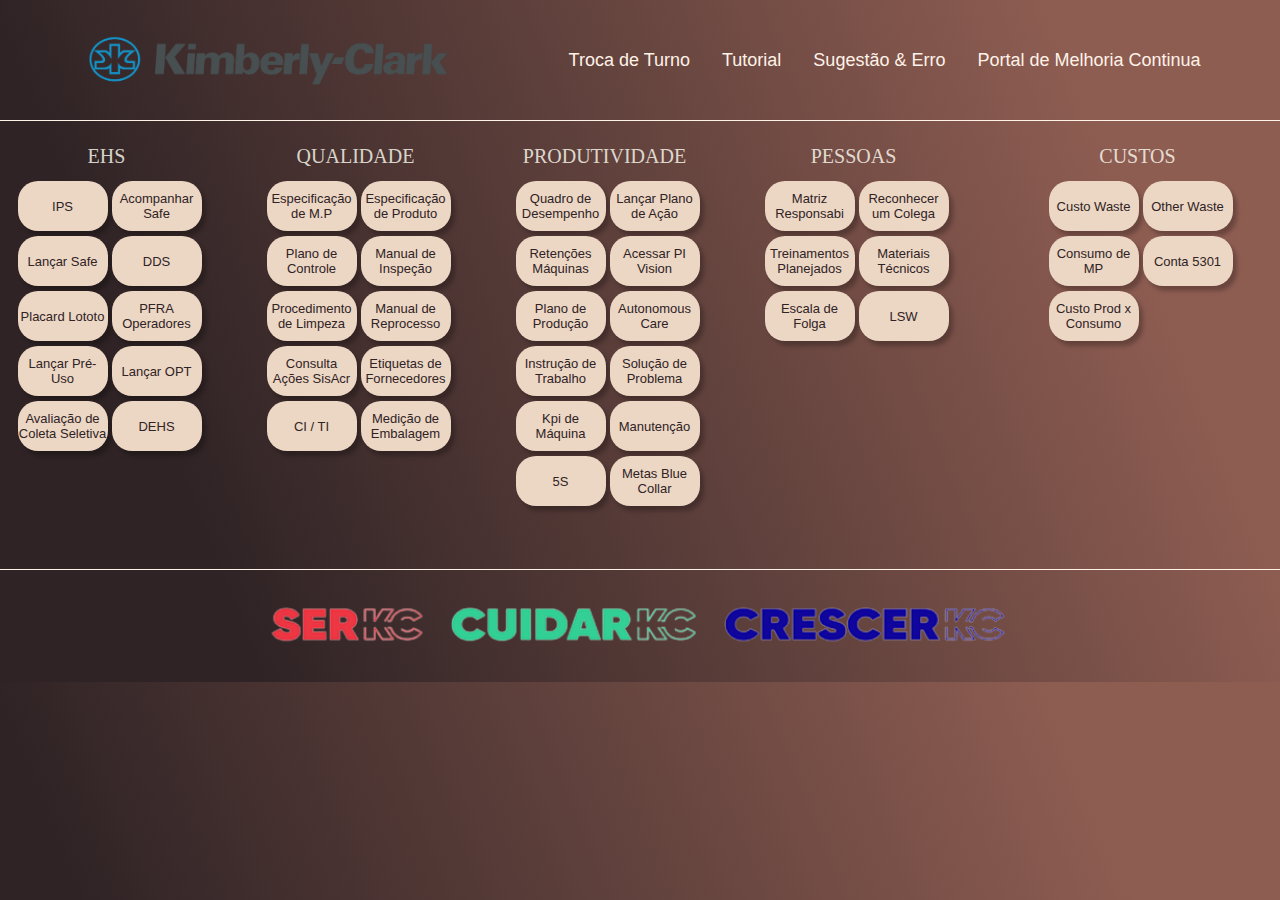
<file: index.html>
<!DOCTYPE html>
<html lang="pt-BR">

<head>
    <meta charset="UTF-8">
    <meta http-equiv="X-UA-Compatible" content="IE=edge">
    <meta name="viewport" content="width=device-width, initial-scale=1.0">
    <meta name="Description" content="Um novo conceito de QI">
    <title>Quadro Interativo</title>
    <link rel="stylesheet" type="text/css" href="style.css">
</head>

<body>
    <header class="Cabeçalho">
        <img Class="Cabeçalho-Imagem" src="safety (2).png">

        <nav Class="Cabeçalho-Menu">
            <a class="Cabeçalho-Menu-Item" href="https://kimberlyclark.sharepoint.com/:x:/r/Sites/H945/Suzano/Quadro%20Interativo/COFORM/Troca%20de%20Turno%20CM.xlsx?d=w91cb1057f06a4125a74652de1903bf5a&csf=1&web=1&e=zqFtIM" target="_blank">Troca de Turno</a>
            <a class="Cabeçalho-Menu-Item">Tutorial</a>
            <a class="Cabeçalho-Menu-Item">Sugestão & Erro</a>
            <a class="Cabeçalho-Menu-Item" href="https://kimberlyclark.sharepoint.com/Sites/H945/">Portal de Melhoria Continua</a>
        </nav>
    </header>

    <Main class="Conteudo">
        <section class="Conteudo-principal">

            <div>

                <div>

                </div>
                <!--Trocar o segundo tema da esquerda para a direita-->
                <a class="PRO">EHS</label></a>
                <!--Trocar apenas o link de redirecionamento-->
                <!--O style deve ser mantido, necessario para retirar o sublinhado do texto do Botão-->
                <a href="https://kimberlyclark.sharepoint.com/:x:/r/Sites/H945/_layouts/15/Doc.aspx?sourcedoc=%7BE01E208F-07EB-4372-B22F-2C62BEB76984%7D&file=%C3%8DNDICE_PREVENTIVO_DE_SEGURAN%C3%87A_GERAL.xlsx&action=default&mobileredirect=true"> <button
                        class="Conteudo-principal-escrito-botao" style="text-decoration:none" target="_blank">IPS
                        </button></a>
                <a href="" ><button class="Conteudo-principal-escrito-botao" style="text-decoration:none" target="_blank">Acompanhar Safe
                        </button></a>
                <a href="https://proact.kcc.com/Login.aspx?acc=kcc&auth=unpw"> <button
                        class="Conteudo-principal-escrito-botao" style="text-decoration:none"
                        target="_blank">Lançar Safe</button></a>
                <a href="https://kimberlyclark.sharepoint.com/Sites/H945/Suzano/Forms/AllItems.aspx?viewid=c20eff85%2Daf0a%2D4b76%2Dab1f%2D5816f085532c&id=%2FSites%2FH945%2FSuzano%2FSEGURAN%C3%87A%2FDialogo%20de%20Seguran%C3%A7a"> <button
                        class="Conteudo-principal-escrito-botao" style="text-decoration:none" target="_blank">DDS
                        </button></a>
                <a href="https://kimberlyclark.sharepoint.com/:b:/r/Sites/H945/Suzano/Quadro%20Interativo/BCM/FB-16/FB-16.pdf?csf=1&web=1&e=u9FLTW"> <button
                        class="Conteudo-principal-escrito-botao" style="text-decoration:none" target="_blank">Placard Lototo
                        </button></a>
                <a href="https://brsza022/PIVision/#/Displays/721/PFRA-BCM"> <button
                        class="Conteudo-principal-escrito-botao" style="text-decoration:none"
                        target="_blank">PFRA Operadores</button></a>
                <a href="https://kimberlyclark.sharepoint.com/sites/G394/SitePages/Inspe%C3%A7%C3%B5es-de-Pr%C3%A9-uso.aspx"> <button
                        class="Conteudo-principal-escrito-botao" style="text-decoration:none" target="_blank">Lançar Pré-Uso
                        </button></a>
                <a href="https://kimberlyclark.sharepoint.com/Sites/g956/optseguranca"> <button
                        class="Conteudo-principal-escrito-botao" style="text-decoration:none" target="_blank">Lançar OPT
                        </button></a>
                <a href="https://kimberlyclark.sharepoint.com/:x:/r/Sites/H945/_layouts/15/Doc.aspx?sourcedoc=%7B6E875482-7176-4BC4-A2EE-8D2D2F643BBE%7D&file=Avalia%C3%A7%C3%A3o%20de%20coleta%20seletiva.xlsx&action=default&mobileredirect=true"> <button
                        class="Conteudo-principal-escrito-botao" style="text-decoration:none" target="_blank">Avaliação de Coleta Seletiva
                        </button></a>
                <a href="https://kimberlyclark.sharepoint.com/Sites/H945/Suzano/Forms/AllItems.aspx?id=%2FSites%2FH945%2FSuzano%2FSEGURAN%C3%87A%2FDialogo%20de%20Seguran%C3%A7a%20e%20Meio%20Ambiente&viewid=c20eff85%2Daf0a%2D4b76%2Dab1f%2D5816f085532c&ovuser=fee2180b%2D69b6%2D4afe%2D9f14%2Dccd70bd4c737%2Cpaulo%2Ejunior3%40kcc%2Ecom&OR=Teams%2DHL&CT=1743445613509&clickparams=eyJBcHBOYW1lIjoiVGVhbXMtRGVza3RvcCIsIkFwcFZlcnNpb24iOiI0OS8yNTAzMDIwMTAxMCIsIkhhc0ZlZGVyYXRlZFVzZXIiOmZhbHNlfQ%3D%3D"> <button
                        class="Conteudo-principal-escrito-botao" style="text-decoration:none" target="_blank">DEHS
                        </button></a>
            </div>

            <div>

                <div>
                </div>
                <!--Trocar o terceiro tema da esquerda para a direita-->
                <a class="PRO">QUALIDADE</label></a>
                <!--Trocar apenas o link de redirecionamento-->
                <!--O style deve ser mantido, necessario para retirar o sublinhado do texto do botão-->
                <a href=""> <button
                        class="Conteudo-principal-escrito-botao" style="text-decoration:none" target="_blank">Especificação de M.P
                        </button></a>
                <a href="https://brsza022/PIVision/#/Displays/712/Especificacao_Produto_BCM"> <button
                        class="Conteudo-principal-escrito-botao" style="text-decoration:none" target="_blank">Especificação de Produto
                        </button></a>
                <a href="https://brsza022/PIVision/#/Displays/711/Plano_de_Controle_BCM"> <button
                        class="Conteudo-principal-escrito-botao" style="text-decoration:none" target="_blank">Plano de Controle
                        </button></a>
                <a href="https://www.etq.kcc.com:443/RelianceProd/reliance?ETQ$CMD=CMD_OPEN_LATEST_REVISION_DOC&ETQ$APPLICATION_NAME=DOCWORK&ETQ$FORM_NAME=DOCWORK_DOCUMENT&ETQ$KEY_NAME=DOCWORK_ID&ETQ$KEY_VALUE=836437&ETQ$ORIGINAL_DOC_ID=347403"> <button
                        class="Conteudo-principal-escrito-botao" style="text-decoration:none" target="_blank">Manual de Inspeção
                        </button></a>
                <a href="http://www.etq.kcc.com:80/RelianceProd/reliance?ETQ$CMD=CMD_OPEN_LATEST_REVISION_DOC&ETQ$APPLICATION_NAME=DOCWORK&ETQ$FORM_NAME=DOCWORK_DOCUMENT&ETQ$KEY_NAME=DOCWORK_ID&ETQ$KEY_VALUE=752276&ETQ$ORIGINAL_DOC_ID=228451"> <button
                        class="Conteudo-principal-escrito-botao" style="text-decoration:none" target="_blank">Procedimento de Limpeza
                        </button></a>
                <a href="http://www.etq.kcc.com:80/RelianceProd/reliance?ETQ$CMD=CMD_OPEN_LATEST_REVISION_DOC&ETQ$APPLICATION_NAME=DOCWORK&ETQ$FORM_NAME=DOCWORK_DOCUMENT&ETQ$KEY_NAME=DOCWORK_ID&ETQ$KEY_VALUE=592489&ETQ$ORIGINAL_DOC_ID=89873"> <button
                        class="Conteudo-principal-escrito-botao" style="text-decoration:none" target="_blank">Manual de Reprocesso
                        </button></a>
                <a href="https://app.powerbi.com/groups/cfca818e-1113-48e2-bbd6-c682dd473fb8/reports/b1af17c7-3bb4-41e4-a36e-29b8cb94ce5f?ctid=fee2180b-69b6-4afe-9f14-ccd70bd4c737&pbi_source=linkShare"> <button
                        class="Conteudo-principal-escrito-botao" style="text-decoration:none" target="_blank">Consulta Ações SisAcr
                        </button></a>
                <a href="http://www.etq.kcc.com/RelianceProd/reliance?ETQ$CMD=CMD_OPEN_DOC&ETQ$APPLICATION_NAME=DOCWORK&ETQ$FORM_NAME=DOCWORK_DOCUMENT&ETQ$KEY_NAME=DOCWORK_ID&ETQ$KEY_VALUE=762848&ETQ$SCREEN_WIDTH=1536"> <button
                        class="Conteudo-principal-escrito-botao" style="text-decoration:none" target="_blank">Etiquetas de Fornecedores
                        </button></a>
                <a href="https://app.powerbi.com/groups/0055bf64-55e1-4c63-bc40-d734c7adcbbf/reports/c88550a3-4103-4833-9e7e-376ef5d1868f/ReportSection7c344e23d1210edc0156?experience=power-bi"> <button
                                class="Conteudo-principal-escrito-botao" style="text-decoration:none" target="_blank">CI / TI
                                </button></a>
                 <a href="https://kimberlyclark.sharepoint.com/:x:/r/Sites/H945/_layouts/15/Doc.aspx?sourcedoc=%7B8EDE105C-5F37-44D1-AC7F-E9F2438B6C09%7D&file=Medi%C3%A7%C3%A3o%20de%20Embalagem.xlsx&action=default&mobileredirect=true"> <button
                                class="Conteudo-principal-escrito-botao" style="text-decoration:none" target="_blank">Medição de Embalagem 
                                </button></a>
                
                
                
            </div>
            <div>
                <div>

                </div>
                <!--Trocar o quarto tema da esquerda para a direita-->
                <a class="PRO">PRODUTIVIDADE</label></a>
                <!--Trocar apenas o link de redirecionamento-->
                <!--O style deve ser mantido, necessario para retirar o sublinhado do texto do botão-->
                <a href=""> <button
                        class="Conteudo-principal-escrito-botao" style="text-decoration:none" target="_blank">Quadro de Desempenho
                        </button></a>
                <a href="https://kimberlyclark.sharepoint.com/Sites/H945/Lists/Reunio%20Diria%20%20BCM/AllItems.aspx?useFiltersInViewXml=1&FilterField1=STATUS&FilterValue1=ANDAMENTO&FilterType1=Choice&FilterOp1=In&viewid=d8a9d722%2D2cf0%2D40ee%2D8cba%2D96622d53a9ba&FilterField2=MAQUINA&FilterValue2=FB%2D16&FilterType2=Choice&FilterOp2=In"> <button
                        class="Conteudo-principal-escrito-botao" style="text-decoration:none" target="_blank">Lançar Plano de Ação
                        </button></a>
                <a href="https://app.powerbi.com/groups/0055bf64-55e1-4c63-bc40-d734c7adcbbf/reports/1bfe30fd-e450-4a0d-a699-4149492f97a3?ctid=fee2180b-69b6-4afe-9f14-ccd70bd4c737&pbi_source=linkShare&bookmarkGuid=57806f42-26b6-4c58-b7a7-83dbe77c6971"> <button
                        class="Conteudo-principal-escrito-botao" style="text-decoration:none" target="_blank">Retenções Máquinas</button></a>
                <a href="https://brsza022/PIVision/#/Displays/307/FB16---Overview?starttime=*-8h&endtime=*"> <button
                        class="Conteudo-principal-escrito-botao" style="text-decoration:none" target="_blank">Acessar PI Vision
                        </button></a>
                <a href="https://kimberlyclark.sharepoint.com/sites/C83/Planos%20de%20Produo/Forms/AllItems.aspx?InitialTabId=Ribbon%2ERead&VisibilityContext=WSSTabPersistence"> <button
                        class="Conteudo-principal-escrito-botao" style="text-decoration:none" target="_blank">Plano de Produção
                        </button></a>
                <a href="https://brsza022/PIVision/#/Displays/633/AUTONOMOS-CARE-CART%25C3%2595ES"> <button
                        class="Conteudo-principal-escrito-botao" style="text-decoration:none" target="_blank">Autonomous Care
                        </button></a>
                <a href=""> <button
                        class="Conteudo-principal-escrito-botao" style="text-decoration:none" target="_blank">Instrução de Trabalho
                        </button></a>
                <a href="https://kimberlyclark.sharepoint.com/:x:/r/Sites/H945/_layouts/15/Doc.aspx?sourcedoc=%7BB8770DBD-619A-497E-BF0A-30270047FA80%7D&file=SOLU%C3%87%C3%83O%20DE%20PROBLEMA%20BCM.xlsx&action=default&mobileredirect=true"> <button
                        class="Conteudo-principal-escrito-botao" style="text-decoration:none" target="_blank">Solução de Problema
                        </button></a>
                <a href="https://kimberlyclark.sharepoint.com/:x:/r/Sites/H945/_layouts/15/Doc.aspx?sourcedoc=%7B90344E91-F85B-478E-AD5F-D7A99B7B71C7%7D&file=KPI%27s.xlsx&action=default&mobileredirect=true"> <button
                        class="Conteudo-principal-escrito-botao" style="text-decoration:none" target="_blank">Kpi de Máquina
                        </button></a>                

                <a href="https://l24427.github.io/MelhoriaContinua_Manutencao/"> <button
                        class="Conteudo-principal-escrito-botao" style="text-decoration:none" target="_blank">Manutenção
                                </button></a>

                <a href="https://brsza022/PIVision/#/Displays/1385/5S" target="_blank"> <button
                                class="Conteudo-principal-escrito-botao" style="text-decoration:none" target="_blank">5S
                                        </button></a>
                <a href="https://kimberlyclark.sharepoint.com/:x:/r/Sites/H945/_layouts/15/Doc.aspx?sourcedoc=%7B51F6206F-0621-41F4-90F3-191844532AA2%7D&file=METAS%20BLUE%20COLLAR%202025%20-%20BCM.xlsx&action=default&mobileredirect=true"> <button
                                class="Conteudo-principal-escrito-botao" style="text-decoration:none" target="_blank">Metas Blue Collar
                                        </button></a>

            </div>

            <div>

                <div>
                </div>
                <!--Trocar o quinto tema da esquerda para a direita-->
                <a class=" PRO">PESSOAS</label></a>
                <!--Trocar apenas o link de redirecionamento-->
                <!--O style deve ser mantido, necessario para retirar o sublinhado do texto do botão-->
                <a href="http://www.etq.kcc.com:80/RelianceProd/reliance?ETQ$CMD=CMD_OPEN_LATEST_REVISION_DOC&ETQ$APPLICATION_NAME=DOCWORK&ETQ$FORM_NAME=DOCWORK_DOCUMENT&ETQ$KEY_NAME=DOCWORK_ID&ETQ$KEY_VALUE=660909&ETQ$ORIGINAL_DOC_ID=660149"> <button
                        class="Conteudo-principal-escrito-botao" style="text-decoration:none" target="_blank">Matriz Responsabi
                        </button></a>
                <a href="https://kimberlyclark.sharepoint.com/Sites/H945/Lists/Suzano%20%20Estrelas%20do%20Ms/AllItems.aspx"> <button
                        class="Conteudo-principal-escrito-botao" style="text-decoration:none" target="_blank">Reconhecer um Colega
                        </button></a>
                <a href="https://app.powerbi.com/groups/4a60522e-df17-40c3-afca-f699785afb5d/reports/fe555b92-4421-4a0d-9428-de4530812f7f/ReportSectionb11196832b5090b2e659"> <button
                        class="Conteudo-principal-escrito-botao" style="text-decoration:none" target="_blank">Treinamentos Planejados
                        </button></a>
                <a href="https://kimberlyclark.sharepoint.com/Sites/H945/Suzano/Forms/AllItems.aspx?OR=Teams%2DHL&CT=1682000822834&clickparams=eyJBcHBOYW1lIjoiVGVhbXMtRGVza3RvcCIsIkFwcFZlcnNpb24iOiIyNy8yMzAzMDUwMTExMCIsIkhhc0ZlZGVyYXRlZFVzZXIiOmZhbHNlfQ%3D%3D&id=%2FSites%2FH945%2FSuzano%2FQuadro%20Interativo%2FBCM%2FMateriais%20de%20Treinamento&viewid=c20eff85%2Daf0a%2D4b76%2Dab1f%2D5816f085532c"> <button
                        class="Conteudo-principal-escrito-botao" style="text-decoration:none" target="_blank">Materiais Técnicos
                        </button></a>        
                <a href="https://kimberlyclark.sharepoint.com/:x:/r/Sites/H945/Suzano/Quadro%20Interativo/ESCALA%202020-2028.xlsx?d=w069550dec2634102a6224d59a8b1bf23&csf=1&web=1&e=RJfGbC"> <button
                        class="Conteudo-principal-escrito-botao" style="text-decoration:none" target="_blank">Escala de Folga
                        </button></a>
                <a href="https://apps.powerapps.com/play/e/default-fee2180b-69b6-4afe-9f14-ccd70bd4c737/a/5498a537-9523-4485-8c12-e4b41fe9e227?tenantId=fee2180b-69b6-4afe-9f14-ccd70bd4c737&source=portal#" target="_blank"> <button
                                class="Conteudo-principal-escrito-botao" style="text-decoration:none" target="_blank">LSW

            </div>
            <div>

                <div>
                </div>
                <!--Trocar o quinto tema da esquerda para a direita-->
                <a class=" PRO">CUSTOS</label></a>
                <!--Trocar apenas o link de redirecionamento-->
                <!--O style deve ser mantido, necessario para retirar o sublinhado do texto do botão-->
                <a href=""> <button
                        class="Conteudo-principal-escrito-botao" href="" style="text-decoration:none"
                        target="_blank">Custo Waste</button></a>
                <a href=""> <button
                        class="Conteudo-principal-escrito-botao" href="" style="text-decoration:none"
                        target="_blank">Other Waste</button></a>
                <a href=""> <button
                        class="Conteudo-principal-escrito-botao" href="" style="text-decoration:none"
                        target="_blank">Consumo de MP</button></a>
                <a href=""> <button
                        class="Conteudo-principal-escrito-botao" href="" style="text-decoration:none"
                        target="_blank">Conta 5301</button></a>
                <a href=""> <button
                        class="Conteudo-principal-escrito-botao" href="" style="text-decoration:none"
                        target="_blank">Custo Prod x Consumo</button></a>


            </div>

        </section>

        <Section class="Conteudo-secundario">
        </Section>
    </Main>

    <footer class="rodape">
        <img class="rodape-imagem" src="mobilia.png">
    </footer>

</body>

</html>
</file>
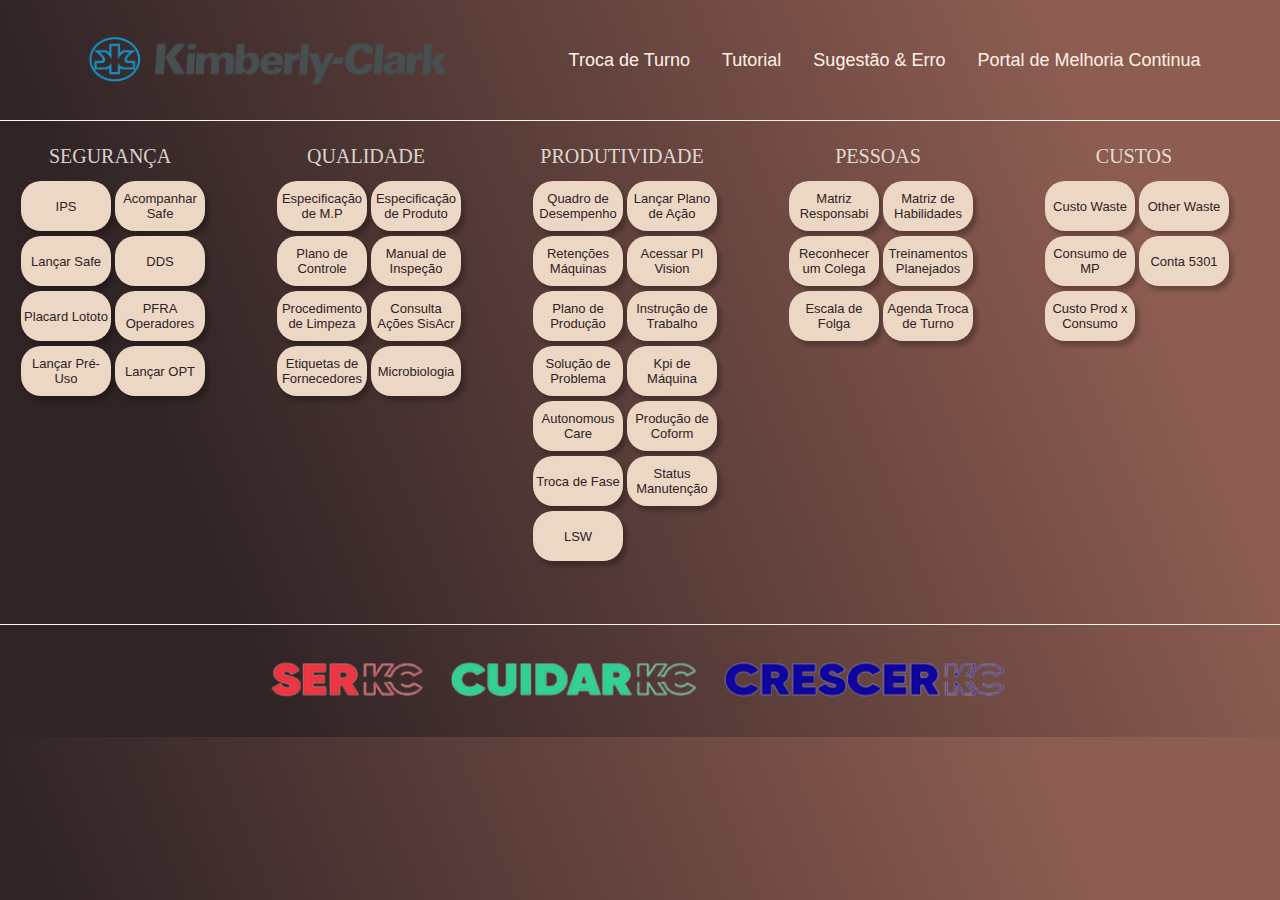
<file: index V.9.html>
<!DOCTYPE html>
<html lang="pt-BR">

<head>
    <meta charset="UTF-8">
    <meta http-equiv="X-UA-Compatible" content="IE=edge">
    <meta name="viewport" content="width=device-width, initial-scale=1.0">
    <meta name="Description" content="Um novo conceito de QI">
    <title>Quadro Interativo CM</title>
    <link rel="stylesheet" type="text/css" href="style.css">
</head>

<body>
    <header class="Cabeçalho">
        <img Class="Cabeçalho-Imagem" src="safety (2).png">

        <nav Class="Cabeçalho-Menu">
            <a class="Cabeçalho-Menu-Item" href="https://kimberlyclark.sharepoint.com/:x:/r/Sites/H945/_layouts/15/Doc.aspx?sourcedoc=%7B91CB1057-F06A-4125-A746-52DE1903BF5A%7D&file=Troca%20de%20Turno%20CM.xlsx&action=default&mobileredirect=true" target="_blank">Troca de Turno</a>
            <a class="Cabeçalho-Menu-Item">Tutorial</a>
            <a class="Cabeçalho-Menu-Item">Sugestão & Erro</a>
            <a class="Cabeçalho-Menu-Item" href="https://kimberlyclark.sharepoint.com/sites/H945" target="_blank">Portal de Melhoria Continua</a>
        </nav>
    </header>

    <Main class="Conteudo">
        <section class="Conteudo-principal">

            <div>

                <div>

                </div>
                <!--Trocar o segundo tema da esquerda para a direita-->
                <a class="PRO">SEGURANÇA</label></a>
                <!--Trocar apenas o link de redirecionamento-->
                <!--O style deve ser mantido, necessario para retirar o sublinhado do texto do Botão-->
                <a href="https://kimberlyclark.sharepoint.com/Sites/H945/Suzano/Forms/AllItems.aspx?id=%2FSites%2FH945%2FSuzano%2FSEGURAN%C3%87A%2FIPS%2FCOFORM&viewid=c20eff85%2Daf0a%2D4b76%2Dab1f%2D5816f085532c" target="_blank"> <button
                        class="Conteudo-principal-escrito-botao" style="text-decoration:none" target="_blank">IPS
                        </button></a>
                <a href="https://proact.kcc.com/FollowUp/Default.aspx?page=1" target="_blank"> <button disabled class="Conteudo-principal-escrito-botao" style="text-decoration:none"
                        target="_blank">Acompanhar Safe</button></a>
                <a href="https://proact.kcc.com/Login.aspx?acc=kcc&auth=sso" target="_blank"> <button
                        class="Conteudo-principal-escrito-botao" style="text-decoration:none"
                        target="_blank">Lançar Safe</button></a>
                <a href="https://kimberlyclark.sharepoint.com/Sites/H945/Suzano/Forms/AllItems.aspx?viewid=c20eff85%2Daf0a%2D4b76%2Dab1f%2D5816f085532c&id=%2FSites%2FH945%2FSuzano%2FSEGURAN%C3%87A%2FDialogo%20de%20Seguran%C3%A7a" target="_blank"> <button
                        class="Conteudo-principal-escrito-botao" style="text-decoration:none" target="_blank">DDS
                        </button></a>
                <a href="" target="_blank"> <button disabled
                        class="Conteudo-principal-escrito-botao" style="text-decoration:none" target="_blank">Placard Lototo
                        </button></a>
                <a href="https://brsza022/PIVision/#/Displays/904/PFRA-COFORM" target="_blank"> <button
                        class="Conteudo-principal-escrito-botao" style="text-decoration:none"
                        target="_blank">PFRA Operadores</button></a>
                <a href="https://kimberlyclark.sharepoint.com/sites/G394/SitePages/Inspe%C3%A7%C3%B5es-de-Pr%C3%A9-uso.aspx" target="_blank"> <button
                        class="Conteudo-principal-escrito-botao" style="text-decoration:none" target="_blank">Lançar Pré-Uso
                        </button></a>
                <a href="https://kimberlyclark.sharepoint.com/Sites/g956/optseguranca" target="_blank"> <button
                        class="Conteudo-principal-escrito-botao" style="text-decoration:none" target="_blank">Lançar OPT
                        </button></a>
            </div>

            <div>

                <div>
                </div>
                <!--Trocar o terceiro tema da esquerda para a direita-->
                <a class="PRO">QUALIDADE</label></a>
                <!--Trocar apenas o link de redirecionamento-->
                <!--O style deve ser mantido, necessario para retirar o sublinhado do texto do botão-->
                <a href="" target="_blank"> <button disabled
                        class="Conteudo-principal-escrito-botao" style="text-decoration:none" target="_blank">Especificação de M.P
                        </button></a>
                <a href="" target="_blank"> <button disabled
                        class="Conteudo-principal-escrito-botao" style="text-decoration:none" target="_blank">Especificação de Produto
                        </button></a>
                <a href="https://brsza022/PIVision/#/Displays/788/Plano_de_Controle_CM01" target="_blank"> <button
                        class="Conteudo-principal-escrito-botao" style="text-decoration:none" target="_blank">Plano de Controle
                        </button></a>
                <a href="http://www.etq.kcc.com/RelianceProd/reliance?ETQ$CMD=CMD_OPEN_DOC&ETQ$APPLICATION_NAME=DOCWORK&ETQ$FORM_NAME=DOCWORK_DOCUMENT&ETQ$KEY_NAME=DOCWORK_ID&ETQ$KEY_VALUE=653350&ETQ$SCREEN_WIDTH=1280" target="_blank"> <button
                        class="Conteudo-principal-escrito-botao" style="text-decoration:none" target="_blank">Manual de Inspeção
                        </button></a>
                <a href="http://www.etq.kcc.com/RelianceProd/reliance?ETQ$CMD=CMD_OPEN_DOC&ETQ$APPLICATION_NAME=DOCWORK&ETQ$FORM_NAME=DOCWORK_DOCUMENT&ETQ$KEY_NAME=DOCWORK_ID&ETQ$KEY_VALUE=846479&ETQ$SCREEN_WIDTH=1280" target="_blank"> <button
                        class="Conteudo-principal-escrito-botao" style="text-decoration:none" target="_blank">Procedimento de Limpeza
                        </button></a>
                <a href="https://app.powerbi.com/groups/cfca818e-1113-48e2-bbd6-c682dd473fb8/reports/a8a14356-b6ea-4dac-b6cd-77ba34277171/ReportSection21f352bc2dba2883e2ea" target="_blank"> <button
                        class="Conteudo-principal-escrito-botao" style="text-decoration:none" target="_blank">Consulta Ações SisAcr
                        </button></a>
                <a href="http://www.etq.kcc.com/RelianceProd/reliance?ETQ$CMD=CMD_OPEN_DOC&ETQ$APPLICATION_NAME=DOCWORK&ETQ$FORM_NAME=DOCWORK_DOCUMENT&ETQ$KEY_NAME=DOCWORK_ID&ETQ$KEY_VALUE=762848&ETQ$SCREEN_WIDTH=1536" target="_blank"> <button
                        class="Conteudo-principal-escrito-botao" style="text-decoration:none" target="_blank">Etiquetas de Fornecedores
                        </button></a>
                <a href="https://kimberlyclark.sharepoint.com/Sites/H945/Suzano/Forms/AllItems.aspx?id=%2FSites%2FH945%2FSuzano%2FQuadro%20Interativo%2FQUALIDADE%2FMicrobiologia&viewid=c20eff85%2Daf0a%2D4b76%2Dab1f%2D5816f085532c&OR=Teams%2DHL&CT=1668706997178&clickparams=eyJBcHBOYW1lIjoiVGVhbXMtRGVza3RvcCIsIkFwcFZlcnNpb24iOiIyNy8yMjEwMjgwNzIwMCIsIkhhc0ZlZGVyYXRlZFVzZXIiOmZhbHNlfQ%3D%3D" target="_blank"> <button
                        class="Conteudo-principal-escrito-botao" style="text-decoration:none" target="_blank">Microbiologia
                        </button></a>
                
            </div>
            <div>
                <div>

                </div>
                <!--Trocar o quarto tema da esquerda para a direita-->
                <a class="PRO">PRODUTIVIDADE</label></a>
                <!--Trocar apenas o link de redirecionamento-->
                <!--O style deve ser mantido, necessario para retirar o sublinhado do texto do botão-->
                <a href="https://kimberlyclark.sharepoint.com/Sites/H945/Lists/Quadro%20de%20Desempenho%20CM/AllItems.aspx?origin=createList&viewid=dff8be5d%2D359e%2D4f74%2Da563%2D6364cba55d2c" target="_blank"> <button
                        class="Conteudo-principal-escrito-botao" style="text-decoration:none" target="_blank">Quadro de Desempenho
                        </button></a>
                <a href="https://kimberlyclark.sharepoint.com/Sites/H945/Lists/Reunio%20Diria%20BCM/AllItems.aspx?origin=createList&viewid=380ace11%2D2f5c%2D4a92%2Db02a%2D98f0f731d08a&OR=Teams%2DHL&CT=1634687236860&useFiltersInViewXml=1&FilterField1=STATUS&FilterValue1=ANDAMENTO&FilterType1=Choice&FilterOp1=In&FilterField2=MAQUINA&FilterValue2=COFORM&FilterType2=Choice&FilterOp2=In" target="_blank"> <button
                        class="Conteudo-principal-escrito-botao" style="text-decoration:none" target="_blank">Lançar Plano de Ação
                        </button></a>
                <a href="https://app.powerbi.com/groups/0055bf64-55e1-4c63-bc40-d734c7adcbbf/reports/1bfe30fd-e450-4a0d-a699-4149492f97a3/ReportSection353447415ae2330c5e0c" target="_blank"> <button
                        class="Conteudo-principal-escrito-botao" style="text-decoration:none" target="_blank">Retenções Máquinas</button></a>
                <a href="https://brsza022/PIVision/#/Displays/44/CM01---Overview" target="_blank"> <button
                        class="Conteudo-principal-escrito-botao" style="text-decoration:none" target="_blank">Acessar PI Vision
                        </button></a>
                <a href="https://kimberlyclark.sharepoint.com/sites/C83/Planos%20de%20Produo/Forms/AllItems.aspx?InitialTabId=Ribbon%2ERead&VisibilityContext=WSSTabPersistence" target="_blank"> <button
                        class="Conteudo-principal-escrito-botao" style="text-decoration:none" target="_blank">Plano de Produção
                        </button></a>
                <a href="" target="_blank"> <button disabled
                        class="Conteudo-principal-escrito-botao" style="text-decoration:none" target="_blank">Instrução de Trabalho
                        </button></a>
                <a href="https://brsza022/PIVision/#/Displays/871/GSP_COFORM" target="_blank"> <button
                        class="Conteudo-principal-escrito-botao" style="text-decoration:none" target="_blank">Solução de Problema
                        </button></a>
                <a href="https://kimberlyclark.sharepoint.com/:x:/r/Sites/H945/_layouts/15/Doc.aspx?sourcedoc=%7B90344E91-F85B-478E-AD5F-D7A99B7B71C7%7D&file=KPI%27s.xlsx&action=default&mobileredirect=true" target="_blank"> <button
                        class="Conteudo-principal-escrito-botao" style="text-decoration:none" target="_blank">Kpi de Máquina
                        </button></a>
                <a href="https://brsza022/PIVision/#/Displays/633/AUTONOMOS-CARE-CART%25C3%2595ES" target="_blank"> <button
                        class="Conteudo-principal-escrito-botao" style="text-decoration:none" target="_blank">Autonomous Care
                        </button></a>
                <a href="https://kimberlyclark.sharepoint.com/:x:/s/i508/EYnVMdlIk6FNqgzsdV6-ZtoBN8K5hTrWQ14KMTvggtSSqw?e=PlEdKZ" target="_blank"> <button
                        class="Conteudo-principal-escrito-botao" style="text-decoration:none" target="_blank">Produção de Coform
                        </button></a>
                <a href="https://kimberlyclark.sharepoint.com/:x:/r/Sites/H945/_layouts/15/Doc.aspx?sourcedoc=%7BFF959A70-0BC3-4C4A-A6F0-2B9808723BB5%7D&file=CM%20-%20INPUT%20dos%20RESULTADOS%20de%20TROCA%20DE%20FASE.xlsx&action=default&mobileredirect=true" target="_blank"> <button
                        class="Conteudo-principal-escrito-botao" style="text-decoration:none" target="_blank">Troca de Fase
                        </button></a>          
                <a href="https://app.powerbi.com/groups/me/reports/0c9ebb68-b2af-4e15-a942-252cd14b524f/ReportSection5b7ef888cadb861f3988" target="_blank"> <button
                        class="Conteudo-principal-escrito-botao" style="text-decoration:none" target="_blank">Status Manutenção
                        </button></a>
                <a href="https://apps.powerapps.com/play/e/default-fee2180b-69b6-4afe-9f14-ccd70bd4c737/a/5498a537-9523-4485-8c12-e4b41fe9e227?tenantId=fee2180b-69b6-4afe-9f14-ccd70bd4c737&source=portal" target="_blank"> <button
                        class="Conteudo-principal-escrito-botao" style="text-decoration:none" target="_blank">LSW
                        </button></a>
                                



            </div>

            <div>

                <div>
                </div>
                <!--Trocar o quinto tema da esquerda para a direita-->
                <a class=" PRO">PESSOAS</label></a>
                <!--Trocar apenas o link de redirecionamento-->
                <!--O style deve ser mantido, necessario para retirar o sublinhado do texto do botão-->
                <a href="http://www.etq.kcc.com:80/RelianceProd/reliance?ETQ$CMD=CMD_OPEN_LATEST_REVISION_DOC&ETQ$APPLICATION_NAME=DOCWORK&ETQ$FORM_NAME=DOCWORK_DOCUMENT&ETQ$KEY_NAME=DOCWORK_ID&ETQ$KEY_VALUE=660909&ETQ$ORIGINAL_DOC_ID=660149" target="_blank"> <button
                        class="Conteudo-principal-escrito-botao" style="text-decoration:none" target="_blank">Matriz Responsabi
                        </button></a>
                <a href="https://kimberlyclark.sharepoint.com/:x:/r/Sites/H945/Suzano/Quadro%20Interativo/COFORM/Matriz%20de%20Habilidades/FORM-25012%20Matriz%20de%20Habilidades%20Brasil%20rev%20-%20Coform.xlsx?d=wecd399692d4743d0a0f2bfa7f32255f9&csf=1&web=1&e=x0r6Cc" target="_blank"> <button
                            class="Conteudo-principal-escrito-botao" style="text-decoration:none" target="_blank">Matriz de Habilidades
                        </button></a>
                <a href="https://kimberlyclark.sharepoint.com/Sites/H945/Lists/Suzano%20%20Estrelas%20do%20Ms/AllItems.aspx" target="_blank"> <button
                        class="Conteudo-principal-escrito-botao" style="text-decoration:none" target="_blank">Reconhecer um Colega
                        </button></a>
                <a href="https://app.powerbi.com/groups/4a60522e-df17-40c3-afca-f699785afb5d/reports/fe555b92-4421-4a0d-9428-de4530812f7f/ReportSectionb11196832b5090b2e659" target="_blank"> <button
                        class="Conteudo-principal-escrito-botao" style="text-decoration:none" target="_blank">Treinamentos Planejados
                        </button></a>
                <a href="https://kimberlyclark.sharepoint.com/:b:/r/Sites/H945/Suzano/Quadro%20Interativo/WIPES/Escala%20de%20folga%202023.pdf?csf=1&web=1&e=eIQ16m" target="_blank"> <button
                        class="Conteudo-principal-escrito-botao" style="text-decoration:none" target="_blank">Escala de Folga
                        </button></a>
                <a href="https://kimberlyclark.sharepoint.com/:x:/r/Sites/H945/_layouts/15/Doc.aspx?sourcedoc=%7B91CB1057-F06A-4125-A746-52DE1903BF5A%7D&file=Troca%20de%20Turno%20CM.xlsx&action=default&mobileredirect=true" target="_blank"> <button
                        class="Conteudo-principal-escrito-botao" style="text-decoration:none" target="_blank">Agenda Troca de Turno
                        </button></a>


            </div>
            <div>

                <div>
                </div>
                <!--Trocar o quinto tema da esquerda para a direita-->
                <a class=" PRO">CUSTOS</label></a>
                <!--Trocar apenas o link de redirecionamento-->
                <!--O style deve ser mantido, necessario para retirar o sublinhado do texto do botão-->
                <a href="" target="_blank"> <button disabled
                        class="Conteudo-principal-escrito-botao" href="" style="text-decoration:none"
                        target="_blank">Custo Waste</button></a>
                <a href="" target="_blank"> <button disabled
                        class="Conteudo-principal-escrito-botao" href="" style="text-decoration:none"
                        target="_blank">Other Waste</button></a>
                <a href="" target="_blank"> <button disabled
                        class="Conteudo-principal-escrito-botao" href="" style="text-decoration:none"
                        target="_blank">Consumo de MP</button></a>
                <a href="" target="_blank"> <button disabled
                        class="Conteudo-principal-escrito-botao" href="" style="text-decoration:none"
                        target="_blank">Conta 5301</button></a>
                <a href="" target="_blank"> <button disabled
                        class="Conteudo-principal-escrito-botao" href="" style="text-decoration:none"
                        target="_blank">Custo Prod x Consumo</button></a>


            </div>

        </section>

        <Section class="Conteudo-secundario">
        </Section>
    </Main>

    <footer class="rodape">
        <img class="rodape-imagem" src="mobilia.png">
    </footer>

</body>

</html>
</file>
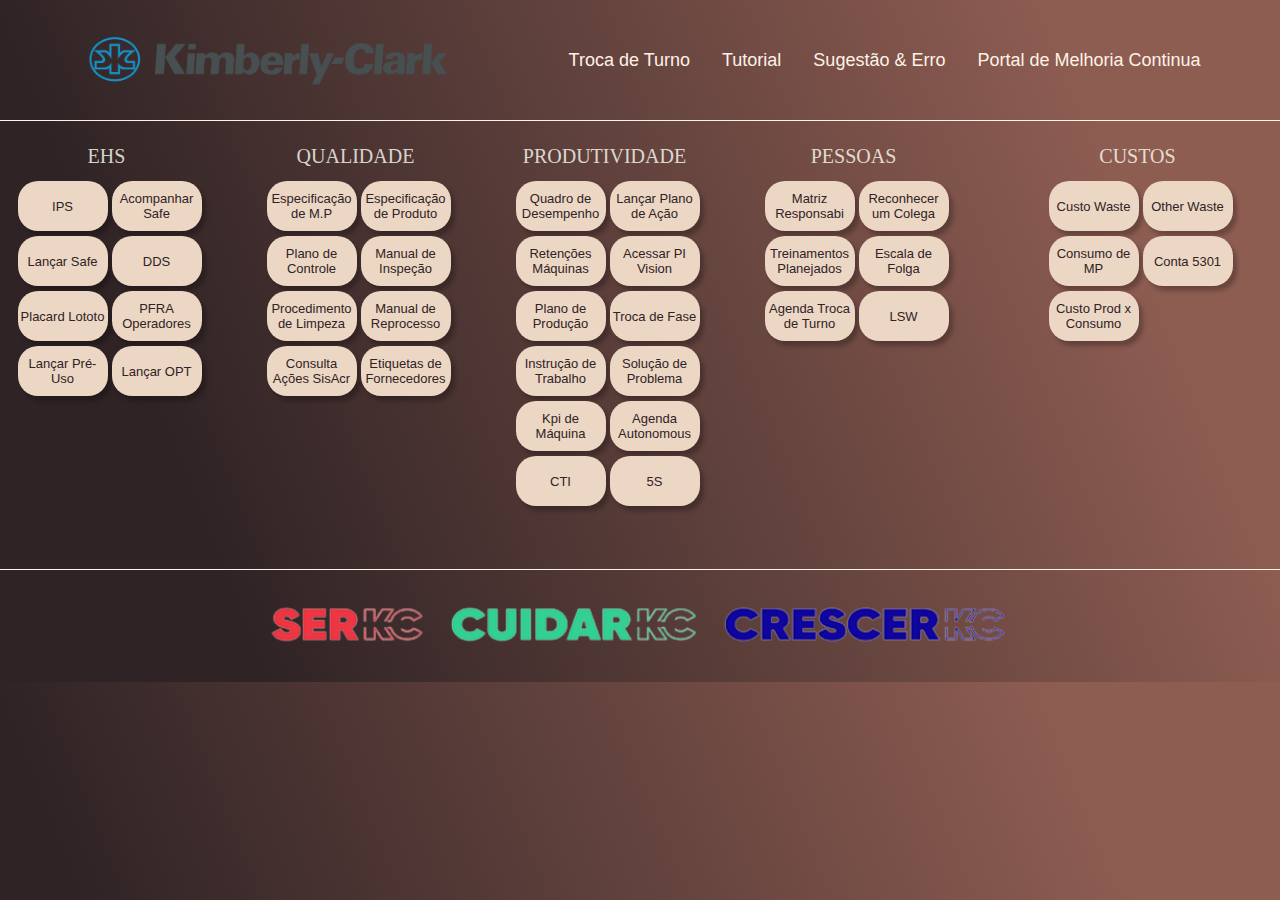
<file: index V1.html>
<!DOCTYPE html>
<html lang="pt-BR">

<head>
    <meta charset="UTF-8">
    <meta http-equiv="X-UA-Compatible" content="IE=edge">
    <meta name="viewport" content="width=device-width, initial-scale=1.0">
    <meta name="Description" content="Um novo conceito de QI">
    <title>Quadro Interativo ENC03</title>
    <link rel="stylesheet" type="text/css" href="style.css">
</head>

<body>
    <header class="Cabeçalho">
        <img Class="Cabeçalho-Imagem" src="safety (2).png">

        <nav Class="Cabeçalho-Menu">
            <a class="Cabeçalho-Menu-Item" href="">Troca de Turno</a>
            <a class="Cabeçalho-Menu-Item">Tutorial</a>
            <a class="Cabeçalho-Menu-Item">Sugestão & Erro</a>
            <a class="Cabeçalho-Menu-Item" href="https://kimberlyclark.sharepoint.com/Sites/H945/">Portal de Melhoria Continua</a>
        </nav>
    </header>

    <Main class="Conteudo">
        <section class="Conteudo-principal">

            <div>

                <div>

                </div>
                <!--Trocar o segundo tema da esquerda para a direita-->
                <a class="PRO">EHS</label></a>
                <!--Trocar apenas o link de redirecionamento-->
                <!--O style deve ser mantido, necessario para retirar o sublinhado do texto do Botão-->
                <a href="https://kimberlyclark.sharepoint.com/Sites/H945/Suzano/Forms/AllItems.aspx?id=%2FSites%2FH945%2FSuzano%2FSEGURAN%C3%87A%2FIPS%2FCOFORM&viewid=c20eff85%2Daf0a%2D4b76%2Dab1f%2D5816f085532c"> <button
                        class="Conteudo-principal-escrito-botao" style="text-decoration:none" target="_blank">IPS
                        </button></a>
                <a href=""> <button class="Conteudo-principal-escrito-botao" style="text-decoration:none"
                        target="_blank">Acompanhar Safe</button></a>
                <a href="http://proact.kcc.com/Login.aspx?acc=kcc&auth=unpw"> <button
                        class="Conteudo-principal-escrito-botao" style="text-decoration:none"
                        target="_blank">Lançar Safe</button></a>
                <a href="https://kimberlyclark.sharepoint.com/Sites/H945/Suzano/Forms/AllItems.aspx?viewid=c20eff85%2Daf0a%2D4b76%2Dab1f%2D5816f085532c&id=%2FSites%2FH945%2FSuzano%2FSEGURAN%C3%87A%2FDialogo%20de%20Seguran%C3%A7a"> <button
                        class="Conteudo-principal-escrito-botao" style="text-decoration:none" target="_blank">DDS
                        </button></a>
                <a href=""> <button
                        class="Conteudo-principal-escrito-botao" style="text-decoration:none" target="_blank">Placard Lototo
                        </button></a>
                <a href=""> <button
                        class="Conteudo-principal-escrito-botao" style="text-decoration:none"
                        target="_blank">PFRA Operadores</button></a>
                <a href="https://kimberlyclark.sharepoint.com/sites/G394/SitePages/Inspe%C3%A7%C3%B5es-de-Pr%C3%A9-uso.aspx"> <button
                        class="Conteudo-principal-escrito-botao" style="text-decoration:none" target="_blank">Lançar Pré-Uso
                        </button></a>
                <a href="https://kimberlyclark.sharepoint.com/Sites/g956/optseguranca"> <button
                        class="Conteudo-principal-escrito-botao" style="text-decoration:none" target="_blank">Lançar OPT
                        </button></a>

            </div>
            

            <div>

                <div>
                </div>
                <!--Trocar o terceiro tema da esquerda para a direita-->
                <a class="PRO">QUALIDADE</label></a>
                <!--Trocar apenas o link de redirecionamento-->
                <!--O style deve ser mantido, necessario para retirar o sublinhado do texto do botão-->
                <a href=""> <button
                        class="Conteudo-principal-escrito-botao" style="text-decoration:none" target="_blank">Especificação de M.P
                        </button></a>
                <a href=""> <button
                        class="Conteudo-principal-escrito-botao" style="text-decoration:none" target="_blank">Especificação de Produto
                        </button></a>
                <a href=""> <button
                        class="Conteudo-principal-escrito-botao" style="text-decoration:none" target="_blank">Plano de Controle
                        </button></a>
                <a href=""> <button
                        class="Conteudo-principal-escrito-botao" style="text-decoration:none" target="_blank">Manual de Inspeção
                        </button></a>
                <a href="http://www.etq.kcc.com/RelianceProd/reliance?ETQ$CMD=CMD_OPEN_DOC&ETQ$APPLICATION_NAME=DOCWORK&ETQ$FORM_NAME=DOCWORK_DOCUMENT&ETQ$KEY_NAME=DOCWORK_ID&ETQ$KEY_VALUE=651955&ACTIVE_TAB=ALL_TABS_TAB&ETQ$OTHER_APPLICATION_NAME=DOCWORK&ETQ$OTHER_FORM_NAME=DOCWORK_DOCUMENT&ETQ$OTHER_KEY_NAME=DOCWORK_ID&ETQ$OTHER_KEY_VALUE=599763&ETQ$SCREEN_WIDTH=1218"> <button
                        class="Conteudo-principal-escrito-botao" style="text-decoration:none" target="_blank">Procedimento de Limpeza
                        </button></a>
                <a href="http://www.etq.kcc.com/RelianceProd/reliance?ETQ$CMD=CMD_OPEN_DOC&ETQ$APPLICATION_NAME=DOCWORK&ETQ$FORM_NAME=DOCWORK_DOCUMENT&ETQ$KEY_NAME=DOCWORK_ID&ETQ$KEY_VALUE=592489&ETQ$SCREEN_WIDTH=1536&ETQ$OTHER_APPLICATION_NAME=DOCWORK&ETQ$OTHER_FORM_NAME=DOCWORK_DOCUMENT&ETQ$OTHER_KEY_NAME=DOCWORK_ID&ETQ$OTHER_KEY_VALUE=562685&ETQ$SCREEN_WIDTH=1218"> <button
                        class="Conteudo-principal-escrito-botao" style="text-decoration:none" target="_blank">Manual de Reprocesso
                        </button></a>
                <a href="https://app.powerbi.com/groups/cfca818e-1113-48e2-bbd6-c682dd473fb8/reports/a8a14356-b6ea-4dac-b6cd-77ba34277171/ReportSection21f352bc2dba2883e2ea"> <button
                        class="Conteudo-principal-escrito-botao" style="text-decoration:none" target="_blank">Consulta Ações SisAcr
                        </button></a>
                <a href="http://www.etq.kcc.com/RelianceProd/reliance?ETQ$CMD=CMD_OPEN_DOC&ETQ$APPLICATION_NAME=DOCWORK&ETQ$FORM_NAME=DOCWORK_DOCUMENT&ETQ$KEY_NAME=DOCWORK_ID&ETQ$KEY_VALUE=762848&ETQ$SCREEN_WIDTH=1536"> <button
                        class="Conteudo-principal-escrito-botao" style="text-decoration:none" target="_blank">Etiquetas de Fornecedores
                        </button></a>
                
            </div>
            <div>
                <div>

                </div>
                <!--Trocar o quarto tema da esquerda para a direita-->
                <a class="PRO">PRODUTIVIDADE</label></a>
                <!--Trocar apenas o link de redirecionamento-->
                <!--O style deve ser mantido, necessario para retirar o sublinhado do texto do botão-->
                <a href="https://kimberlyclark.sharepoint.com/Sites/H945/Lists/Quadro%20de%20Desempenho%20ENC3/AllItems.aspx?origin=createList&viewid=ae2bf68b%2D5773%2D4daf%2Da1ec%2D075e8d4ec19f&OR=Teams%2DHL&CT=1690293018119&clickparams=eyJBcHBOYW1lIjoiVGVhbXMtRGVza3RvcCIsIkFwcFZlcnNpb24iOiIyNy8yMzA2MDQwMTE3NyIsIkhhc0ZlZGVyYXRlZFVzZXIiOmZhbHNlfQ%3D%3D"> <button
                        class="Conteudo-principal-escrito-botao" style="text-decoration:none" target="_blank">Quadro de Desempenho
                        </button></a>
                <a href="https://kimberlyclark.sharepoint.com/Sites/H945/Lists/Reunio%20Diria%20BCM/AllItems.aspx?origin=createList&viewid=380ace11%2D2f5c%2D4a92%2Db02a%2D98f0f731d08a&OR=Teams%2DHL&CT=1634687236860&useFiltersInViewXml=1&FilterField1=STATUS&FilterValue1=ANDAMENTO&FilterType1=Choice&FilterOp1=In&FilterField2=MAQUINA&FilterValue2=COFORM&FilterType2=Choice&FilterOp2=In"> <button
                        class="Conteudo-principal-escrito-botao" style="text-decoration:none" target="_blank">Lançar Plano de Ação
                        </button></a>
                <a href="https://kimberlyclark.sharepoint.com/:x:/r/Sites/H945/_layouts/15/Doc.aspx?sourcedoc=%7B154D2F83-05AE-4BD6-B688-92D4F6E0FBB3%7D&file=Planilha%20de%20Reten%C3%A7%C3%B5es.xlsx&action=default&mobileredirect=true"> <button
                        class="Conteudo-principal-escrito-botao" style="text-decoration:none" target="_blank">Retenções Máquinas</button></a>
                <a href="https://brsza022/PIVision/#/Displays/32/AF19---Overview"> <button
                        class="Conteudo-principal-escrito-botao" style="text-decoration:none" target="_blank">Acessar PI Vision
                        </button></a>
                <a href="https://kimberlyclark.sharepoint.com/sites/C83/Planos%20de%20Produo/Forms/AllItems.aspx?InitialTabId=Ribbon%2ERead&VisibilityContext=WSSTabPersistence"> <button
                        class="Conteudo-principal-escrito-botao" style="text-decoration:none" target="_blank">Plano de Produção
                        </button></a>
                <a href="https://kimberlyclark.sharepoint.com/:x:/r/Sites/H945/_layouts/15/Doc.aspx?sourcedoc=%7B9E3EC87F-868A-4B68-8826-DDEE4BDBD67E%7D&file=AF19%20-%20INPUT%20dos%20RESULTADOS%20de%20TROCA%20DE%20FASE.xlsx&action=default&mobileredirect=true"> <button
                        class="Conteudo-principal-escrito-botao" style="text-decoration:none" target="_blank">Troca de Fase
                        </button></a>
                <a href=""> <button
                        class="Conteudo-principal-escrito-botao" style="text-decoration:none" target="_blank">Instrução de Trabalho
                        </button></a>
                <a href=""> <button
                        class="Conteudo-principal-escrito-botao" style="text-decoration:none" target="_blank">Solução de Problema
                        </button></a>
                <a href="https://kimberlyclark.sharepoint.com/:x:/r/Sites/H945/_layouts/15/Doc.aspx?sourcedoc=%7B90344E91-F85B-478E-AD5F-D7A99B7B71C7%7D&file=KPI%27s.xlsx&action=default&mobileredirect=true"> <button
                        class="Conteudo-principal-escrito-botao" style="text-decoration:none" target="_blank">Kpi de Máquina
                        </button></a>
                <a href="https://brsza022/PIVision/#/Displays/633/AUTONOMOS-CARE-CART%25C3%2595ES"> <button
                        class="Conteudo-principal-escrito-botao" style="text-decoration:none" target="_blank">Agenda Autonomous
                        </button></a>
                <a href="https://kimberlyclark.sharepoint.com/:x:/r/Sites/H945/_layouts/15/Doc.aspx?sourcedoc=%7B8366E5F2-5D4C-45DA-A18D-1E62FDF9FF76%7D&file=CTI%20-%20Encartuchadeiras%201.xlsx&action=default&mobileredirect=true"> <button
                        class="Conteudo-principal-escrito-botao" style="text-decoration:none" target="_blank">CTI
                        </button></a>                
                        <a href="https://brsza022/PIVision/#/Displays/1385/5S" target="_blank"> <button
                                class="Conteudo-principal-escrito-botao" style="text-decoration:none" target="_blank">5S
                                        </button></a>



            </div>

            <div>

                <div>
                </div>
                <!--Trocar o quinto tema da esquerda para a direita-->
                <a class=" PRO">PESSOAS</label></a>
                <!--Trocar apenas o link de redirecionamento-->
                <!--O style deve ser mantido, necessario para retirar o sublinhado do texto do botão-->
                <a href="http://www.etq.kcc.com:80/RelianceProd/reliance?ETQ$CMD=CMD_OPEN_LATEST_REVISION_DOC&ETQ$APPLICATION_NAME=DOCWORK&ETQ$FORM_NAME=DOCWORK_DOCUMENT&ETQ$KEY_NAME=DOCWORK_ID&ETQ$KEY_VALUE=660909&ETQ$ORIGINAL_DOC_ID=660149"> <button
                        class="Conteudo-principal-escrito-botao" style="text-decoration:none" target="_blank">Matriz Responsabi
                        </button></a>
                <a href="https://kimberlyclark.sharepoint.com/Sites/H945/Lists/Suzano%20%20Estrelas%20do%20Ms/AllItems.aspx"> <button
                        class="Conteudo-principal-escrito-botao" style="text-decoration:none" target="_blank">Reconhecer um Colega
                        </button></a>
                <a href="https://app.powerbi.com/groups/4a60522e-df17-40c3-afca-f699785afb5d/reports/fe555b92-4421-4a0d-9428-de4530812f7f/ReportSectionb11196832b5090b2e659"> <button
                        class="Conteudo-principal-escrito-botao" style="text-decoration:none" target="_blank">Treinamentos Planejados
                        </button></a>
                <a href="https://kimberlyclark.sharepoint.com/:x:/r/Sites/H945/_layouts/15/Doc.aspx?sourcedoc=%7B55B4F8FC-2491-4901-8B73-1864FE4373F3%7D&file=ESCALA%202021.xlsx&action=default&mobileredirect=true"> <button
                        class="Conteudo-principal-escrito-botao" style="text-decoration:none" target="_blank">Escala de Folga
                        </button></a>
                <a href="https://kimberlyclark.sharepoint.com/:x:/r/Sites/H945/_layouts/15/Doc.aspx?sourcedoc=%7B91CB1057-F06A-4125-A746-52DE1903BF5A%7D&file=Troca%20de%20Turno%20CM.xlsx&action=default&mobileredirect=true"> <button
                        class="Conteudo-principal-escrito-botao" style="text-decoration:none" target="_blank">Agenda Troca de Turno
                        </button></a>
                <a href="https://apps.powerapps.com/play/e/default-fee2180b-69b6-4afe-9f14-ccd70bd4c737/a/5498a537-9523-4485-8c12-e4b41fe9e227?tenantId=fee2180b-69b6-4afe-9f14-ccd70bd4c737&source=portal#" target="_blank"> <button
                                class="Conteudo-principal-escrito-botao" style="text-decoration:none" target="_blank">LSW

            </div>
            <div>

                <div>
                </div>
                <!--Trocar o quinto tema da esquerda para a direita-->
                <a class=" PRO">CUSTOS</label></a>
                <!--Trocar apenas o link de redirecionamento-->
                <!--O style deve ser mantido, necessario para retirar o sublinhado do texto do botão-->
                <a href=""> <button
                        class="Conteudo-principal-escrito-botao" href="" style="text-decoration:none"
                        target="_blank">Custo Waste</button></a>
                <a href=""> <button
                        class="Conteudo-principal-escrito-botao" href="" style="text-decoration:none"
                        target="_blank">Other Waste</button></a>
                <a href=""> <button
                        class="Conteudo-principal-escrito-botao" href="" style="text-decoration:none"
                        target="_blank">Consumo de MP</button></a>
                <a href=""> <button
                        class="Conteudo-principal-escrito-botao" href="" style="text-decoration:none"
                        target="_blank">Conta 5301</button></a>
                <a href=""> <button
                        class="Conteudo-principal-escrito-botao" href="" style="text-decoration:none"
                        target="_blank">Custo Prod x Consumo</button></a>


            </div>

        </section>

        <Section class="Conteudo-secundario">
        </Section>
    </Main>

    <footer class="rodape">
        <img class="rodape-imagem" src="mobilia.png">
    </footer>

</body>

</html>
</file>
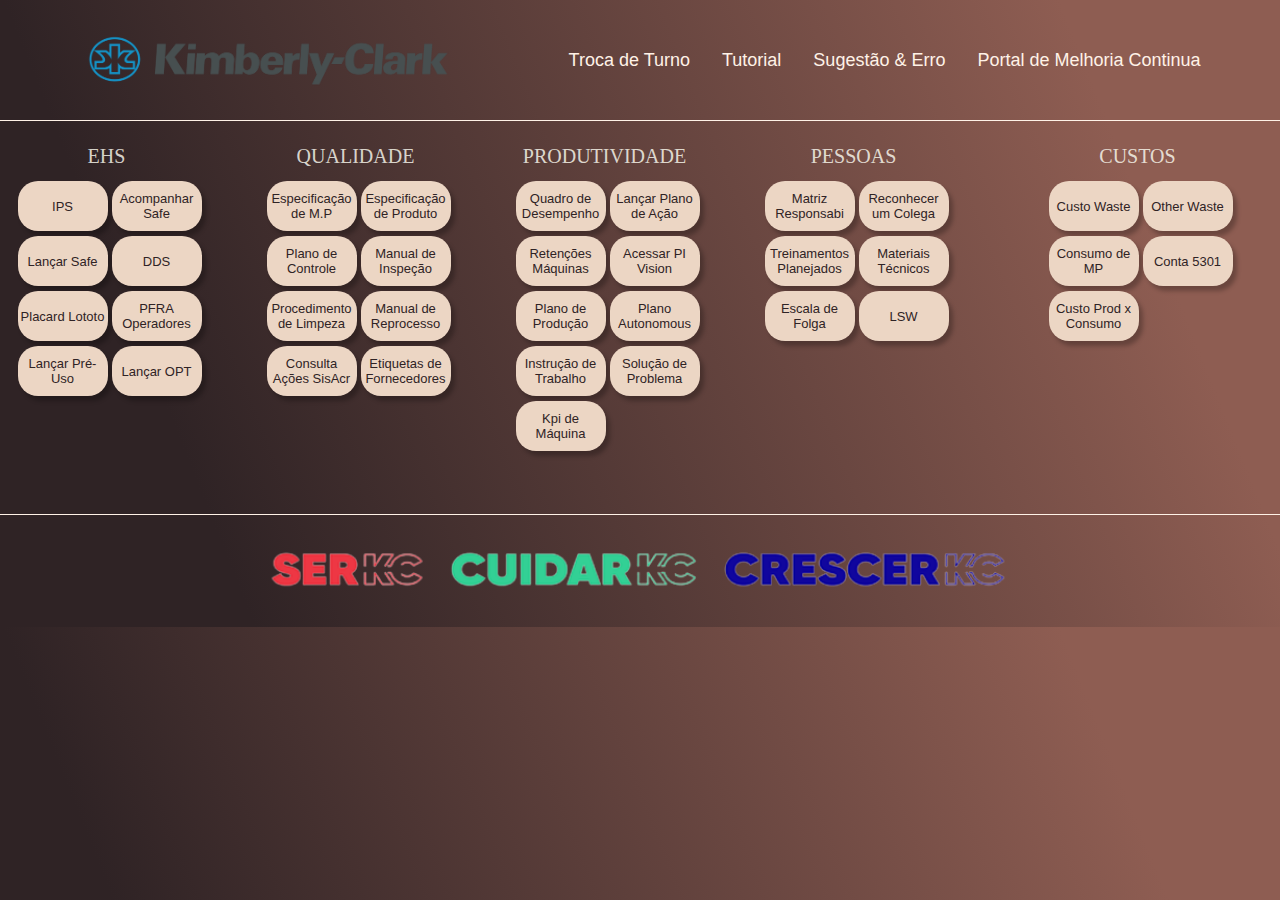
<file: index V2.html>
<!DOCTYPE html>
<html lang="pt-BR">

<head>
    <meta charset="UTF-8">
    <meta http-equiv="X-UA-Compatible" content="IE=edge">
    <meta name="viewport" content="width=device-width, initial-scale=1.0">
    <meta name="Description" content="Um novo conceito de QI">
    <title>Quadro Interativo</title>
    <link rel="stylesheet" type="text/css" href="style.css">
</head>

<body>
    <header class="Cabeçalho">
        <img Class="Cabeçalho-Imagem" src="safety (2).png">

        <nav Class="Cabeçalho-Menu">
            <a class="Cabeçalho-Menu-Item" href="">Troca de Turno</a>
            <a class="Cabeçalho-Menu-Item">Tutorial</a>
            <a class="Cabeçalho-Menu-Item">Sugestão & Erro</a>
            <a class="Cabeçalho-Menu-Item" href="https://kimberlyclark.sharepoint.com/Sites/H945/">Portal de Melhoria Continua</a>
        </nav>
    </header>

    <Main class="Conteudo">
        <section class="Conteudo-principal">

            <div>

                <div>

                </div>
                <!--Trocar o segundo tema da esquerda para a direita-->
                <a class="PRO">EHS</label></a>
                <!--Trocar apenas o link de redirecionamento-->
                <!--O style deve ser mantido, necessario para retirar o sublinhado do texto do Botão-->
                <a href="https://kimberlyclark.sharepoint.com/:x:/r/Sites/H945/_layouts/15/Doc.aspx?sourcedoc=%7BE01E208F-07EB-4372-B22F-2C62BEB76984%7D&file=%C3%8DNDICE_PREVENTIVO_DE_SEGURAN%C3%87A_GERAL.xlsx&action=default&mobileredirect=true"> <button
                        class="Conteudo-principal-escrito-botao" style="text-decoration:none" target="_blank">IPS
                        </button></a>
                <a href="" ><button class="Conteudo-principal-escrito-botao" style="text-decoration:none" target="_blank">Acompanhar Safe
                        </button></a>
                <a href="https://proact.kcc.com/Login.aspx?acc=kcc&auth=unpw"> <button
                        class="Conteudo-principal-escrito-botao" style="text-decoration:none"
                        target="_blank">Lançar Safe</button></a>
                <a href="https://kimberlyclark.sharepoint.com/Sites/H945/Suzano/Forms/AllItems.aspx?viewid=c20eff85%2Daf0a%2D4b76%2Dab1f%2D5816f085532c&id=%2FSites%2FH945%2FSuzano%2FSEGURAN%C3%87A%2FDialogo%20de%20Seguran%C3%A7a"> <button
                        class="Conteudo-principal-escrito-botao" style="text-decoration:none" target="_blank">DDS
                        </button></a>
                <a href="https://kimberlyclark.sharepoint.com/:b:/r/Sites/H945/Suzano/Quadro%20Interativo/BCM/FB-16/FB-16.pdf?csf=1&web=1&e=u9FLTW"> <button
                        class="Conteudo-principal-escrito-botao" style="text-decoration:none" target="_blank">Placard Lototo
                        </button></a>
                <a href="https://brsza022/PIVision/#/Displays/721/PFRA-BCM"> <button
                        class="Conteudo-principal-escrito-botao" style="text-decoration:none"
                        target="_blank">PFRA Operadores</button></a>
                <a href="https://kimberlyclark.sharepoint.com/sites/G394/SitePages/Inspe%C3%A7%C3%B5es-de-Pr%C3%A9-uso.aspx"> <button
                        class="Conteudo-principal-escrito-botao" style="text-decoration:none" target="_blank">Lançar Pré-Uso
                        </button></a>
                <a href="https://kimberlyclark.sharepoint.com/Sites/g956/optseguranca"> <button
                        class="Conteudo-principal-escrito-botao" style="text-decoration:none" target="_blank">Lançar OPT
                        </button></a>
            </div>

            <div>

                <div>
                </div>
                <!--Trocar o terceiro tema da esquerda para a direita-->
                <a class="PRO">QUALIDADE</label></a>
                <!--Trocar apenas o link de redirecionamento-->
                <!--O style deve ser mantido, necessario para retirar o sublinhado do texto do botão-->
                <a href=""> <button
                        class="Conteudo-principal-escrito-botao" style="text-decoration:none" target="_blank">Especificação de M.P
                        </button></a>
                <a href="https://brsza022/PIVision/#/Displays/712/Especificacao_Produto_BCM"> <button
                        class="Conteudo-principal-escrito-botao" style="text-decoration:none" target="_blank">Especificação de Produto
                        </button></a>
                <a href="https://brsza022/PIVision/#/Displays/711/Plano_de_Controle_BCM"> <button
                        class="Conteudo-principal-escrito-botao" style="text-decoration:none" target="_blank">Plano de Controle
                        </button></a>
                <a href=""> <button
                        class="Conteudo-principal-escrito-botao" style="text-decoration:none" target="_blank">Manual de Inspeção
                        </button></a>
                <a href="http://www.etq.kcc.com:80/RelianceProd/reliance?ETQ$CMD=CMD_OPEN_LATEST_REVISION_DOC&ETQ$APPLICATION_NAME=DOCWORK&ETQ$FORM_NAME=DOCWORK_DOCUMENT&ETQ$KEY_NAME=DOCWORK_ID&ETQ$KEY_VALUE=752276&ETQ$ORIGINAL_DOC_ID=228451"> <button
                        class="Conteudo-principal-escrito-botao" style="text-decoration:none" target="_blank">Procedimento de Limpeza
                        </button></a>
                <a href="http://www.etq.kcc.com:80/RelianceProd/reliance?ETQ$CMD=CMD_OPEN_LATEST_REVISION_DOC&ETQ$APPLICATION_NAME=DOCWORK&ETQ$FORM_NAME=DOCWORK_DOCUMENT&ETQ$KEY_NAME=DOCWORK_ID&ETQ$KEY_VALUE=592489&ETQ$ORIGINAL_DOC_ID=89873"> <button
                        class="Conteudo-principal-escrito-botao" style="text-decoration:none" target="_blank">Manual de Reprocesso
                        </button></a>
                <a href="https://app.powerbi.com/groups/cfca818e-1113-48e2-bbd6-c682dd473fb8/reports/b1af17c7-3bb4-41e4-a36e-29b8cb94ce5f?ctid=fee2180b-69b6-4afe-9f14-ccd70bd4c737&pbi_source=linkShare"> <button
                        class="Conteudo-principal-escrito-botao" style="text-decoration:none" target="_blank">Consulta Ações SisAcr
                        </button></a>
                <a href="http://www.etq.kcc.com/RelianceProd/reliance?ETQ$CMD=CMD_OPEN_DOC&ETQ$APPLICATION_NAME=DOCWORK&ETQ$FORM_NAME=DOCWORK_DOCUMENT&ETQ$KEY_NAME=DOCWORK_ID&ETQ$KEY_VALUE=762848&ETQ$SCREEN_WIDTH=1536"> <button
                        class="Conteudo-principal-escrito-botao" style="text-decoration:none" target="_blank">Etiquetas de Fornecedores
                        </button></a>
                
            </div>
            <div>
                <div>

                </div>
                <!--Trocar o quarto tema da esquerda para a direita-->
                <a class="PRO">PRODUTIVIDADE</label></a>
                <!--Trocar apenas o link de redirecionamento-->
                <!--O style deve ser mantido, necessario para retirar o sublinhado do texto do botão-->
                <a href=""> <button
                        class="Conteudo-principal-escrito-botao" style="text-decoration:none" target="_blank">Quadro de Desempenho
                        </button></a>
                <a href="https://kimberlyclark.sharepoint.com/Sites/H945/Lists/Reunio%20Diria%20%20BCM/AllItems.aspx?useFiltersInViewXml=1&FilterField1=STATUS&FilterValue1=ANDAMENTO&FilterType1=Choice&FilterOp1=In&viewid=d8a9d722%2D2cf0%2D40ee%2D8cba%2D96622d53a9ba&FilterField2=MAQUINA&FilterValue2=FB%2D16&FilterType2=Choice&FilterOp2=In"> <button
                        class="Conteudo-principal-escrito-botao" style="text-decoration:none" target="_blank">Lançar Plano de Ação
                        </button></a>
                <a href="https://app.powerbi.com/groups/0055bf64-55e1-4c63-bc40-d734c7adcbbf/reports/1bfe30fd-e450-4a0d-a699-4149492f97a3?ctid=fee2180b-69b6-4afe-9f14-ccd70bd4c737&pbi_source=linkShare&bookmarkGuid=57806f42-26b6-4c58-b7a7-83dbe77c6971"> <button
                        class="Conteudo-principal-escrito-botao" style="text-decoration:none" target="_blank">Retenções Máquinas</button></a>
                <a href="https://brsza022/PIVision/#/Displays/307/FB16---Overview?starttime=*-8h&endtime=*"> <button
                        class="Conteudo-principal-escrito-botao" style="text-decoration:none" target="_blank">Acessar PI Vision
                        </button></a>
                <a href="https://kimberlyclark.sharepoint.com/sites/C83/Planos%20de%20Produo/Forms/AllItems.aspx?InitialTabId=Ribbon%2ERead&VisibilityContext=WSSTabPersistence"> <button
                        class="Conteudo-principal-escrito-botao" style="text-decoration:none" target="_blank">Plano de Produção
                        </button></a>
                <a href="https://app.powerbi.com/groups/cfca818e-1113-48e2-bbd6-c682dd473fb8/reports/e729dc69-9a2a-47c3-b6db-eca743058cac?ctid=fee2180b-69b6-4afe-9f14-ccd70bd4c737&pbi_source=linkShare&bookmarkGuid=ed1e8e90-40d8-4f7d-b572-f45955522397"> <button
                        class="Conteudo-principal-escrito-botao" style="text-decoration:none" target="_blank">Plano Autonomous
                        </button></a>
                <a href=""> <button
                        class="Conteudo-principal-escrito-botao" style="text-decoration:none" target="_blank">Instrução de Trabalho
                        </button></a>
                <a href="https://kimberlyclark.sharepoint.com/:x:/r/Sites/H945/_layouts/15/Doc.aspx?sourcedoc=%7BB8770DBD-619A-497E-BF0A-30270047FA80%7D&file=SOLU%C3%87%C3%83O%20DE%20PROBLEMA%20BCM.xlsx&action=default&mobileredirect=true"> <button
                        class="Conteudo-principal-escrito-botao" style="text-decoration:none" target="_blank">Solução de Problema
                        </button></a>
                <a href="https://kimberlyclark.sharepoint.com/:x:/r/Sites/H945/_layouts/15/Doc.aspx?sourcedoc=%7B90344E91-F85B-478E-AD5F-D7A99B7B71C7%7D&file=KPI%27s.xlsx&action=default&mobileredirect=true"> <button
                        class="Conteudo-principal-escrito-botao" style="text-decoration:none" target="_blank">Kpi de Máquina
                        </button></a>                



            </div>

            <div>

                <div>
                </div>
                <!--Trocar o quinto tema da esquerda para a direita-->
                <a class=" PRO">PESSOAS</label></a>
                <!--Trocar apenas o link de redirecionamento-->
                <!--O style deve ser mantido, necessario para retirar o sublinhado do texto do botão-->
                <a href="http://www.etq.kcc.com:80/RelianceProd/reliance?ETQ$CMD=CMD_OPEN_LATEST_REVISION_DOC&ETQ$APPLICATION_NAME=DOCWORK&ETQ$FORM_NAME=DOCWORK_DOCUMENT&ETQ$KEY_NAME=DOCWORK_ID&ETQ$KEY_VALUE=660909&ETQ$ORIGINAL_DOC_ID=660149"> <button
                        class="Conteudo-principal-escrito-botao" style="text-decoration:none" target="_blank">Matriz Responsabi
                        </button></a>
                <a href="https://kimberlyclark.sharepoint.com/Sites/H945/Lists/Suzano%20%20Estrelas%20do%20Ms/AllItems.aspx"> <button
                        class="Conteudo-principal-escrito-botao" style="text-decoration:none" target="_blank">Reconhecer um Colega
                        </button></a>
                <a href="https://app.powerbi.com/groups/4a60522e-df17-40c3-afca-f699785afb5d/reports/fe555b92-4421-4a0d-9428-de4530812f7f/ReportSectionb11196832b5090b2e659"> <button
                        class="Conteudo-principal-escrito-botao" style="text-decoration:none" target="_blank">Treinamentos Planejados
                        </button></a>
                <a href="https://kimberlyclark.sharepoint.com/Sites/H945/Suzano/Forms/AllItems.aspx?OR=Teams%2DHL&CT=1682000822834&clickparams=eyJBcHBOYW1lIjoiVGVhbXMtRGVza3RvcCIsIkFwcFZlcnNpb24iOiIyNy8yMzAzMDUwMTExMCIsIkhhc0ZlZGVyYXRlZFVzZXIiOmZhbHNlfQ%3D%3D&id=%2FSites%2FH945%2FSuzano%2FQuadro%20Interativo%2FBCM%2FMateriais%20de%20Treinamento&viewid=c20eff85%2Daf0a%2D4b76%2Dab1f%2D5816f085532c"> <button
                        class="Conteudo-principal-escrito-botao" style="text-decoration:none" target="_blank">Materiais Técnicos
                        </button></a>        
                <a href="https://kimberlyclark.sharepoint.com/:x:/r/Sites/H945/Suzano/Quadro%20Interativo/ESCALA%202020-2028.xlsx?d=w069550dec2634102a6224d59a8b1bf23&csf=1&web=1&e=RJfGbC"> <button
                        class="Conteudo-principal-escrito-botao" style="text-decoration:none" target="_blank">Escala de Folga
                        </button></a>
                <a href="https://apps.powerapps.com/play/e/default-fee2180b-69b6-4afe-9f14-ccd70bd4c737/a/5498a537-9523-4485-8c12-e4b41fe9e227?tenantId=fee2180b-69b6-4afe-9f14-ccd70bd4c737&source=portal#" target="_blank"> <button
                                class="Conteudo-principal-escrito-botao" style="text-decoration:none" target="_blank">LSW

            </div>
            <div>

                <div>
                </div>
                <!--Trocar o quinto tema da esquerda para a direita-->
                <a class=" PRO">CUSTOS</label></a>
                <!--Trocar apenas o link de redirecionamento-->
                <!--O style deve ser mantido, necessario para retirar o sublinhado do texto do botão-->
                <a href=""> <button
                        class="Conteudo-principal-escrito-botao" href="" style="text-decoration:none"
                        target="_blank">Custo Waste</button></a>
                <a href=""> <button
                        class="Conteudo-principal-escrito-botao" href="" style="text-decoration:none"
                        target="_blank">Other Waste</button></a>
                <a href=""> <button
                        class="Conteudo-principal-escrito-botao" href="" style="text-decoration:none"
                        target="_blank">Consumo de MP</button></a>
                <a href=""> <button
                        class="Conteudo-principal-escrito-botao" href="" style="text-decoration:none"
                        target="_blank">Conta 5301</button></a>
                <a href=""> <button
                        class="Conteudo-principal-escrito-botao" href="" style="text-decoration:none"
                        target="_blank">Custo Prod x Consumo</button></a>


            </div>

        </section>

        <Section class="Conteudo-secundario">
        </Section>
    </Main>

    <footer class="rodape">
        <img class="rodape-imagem" src="mobilia.png">
    </footer>

</body>

</html>
</file>
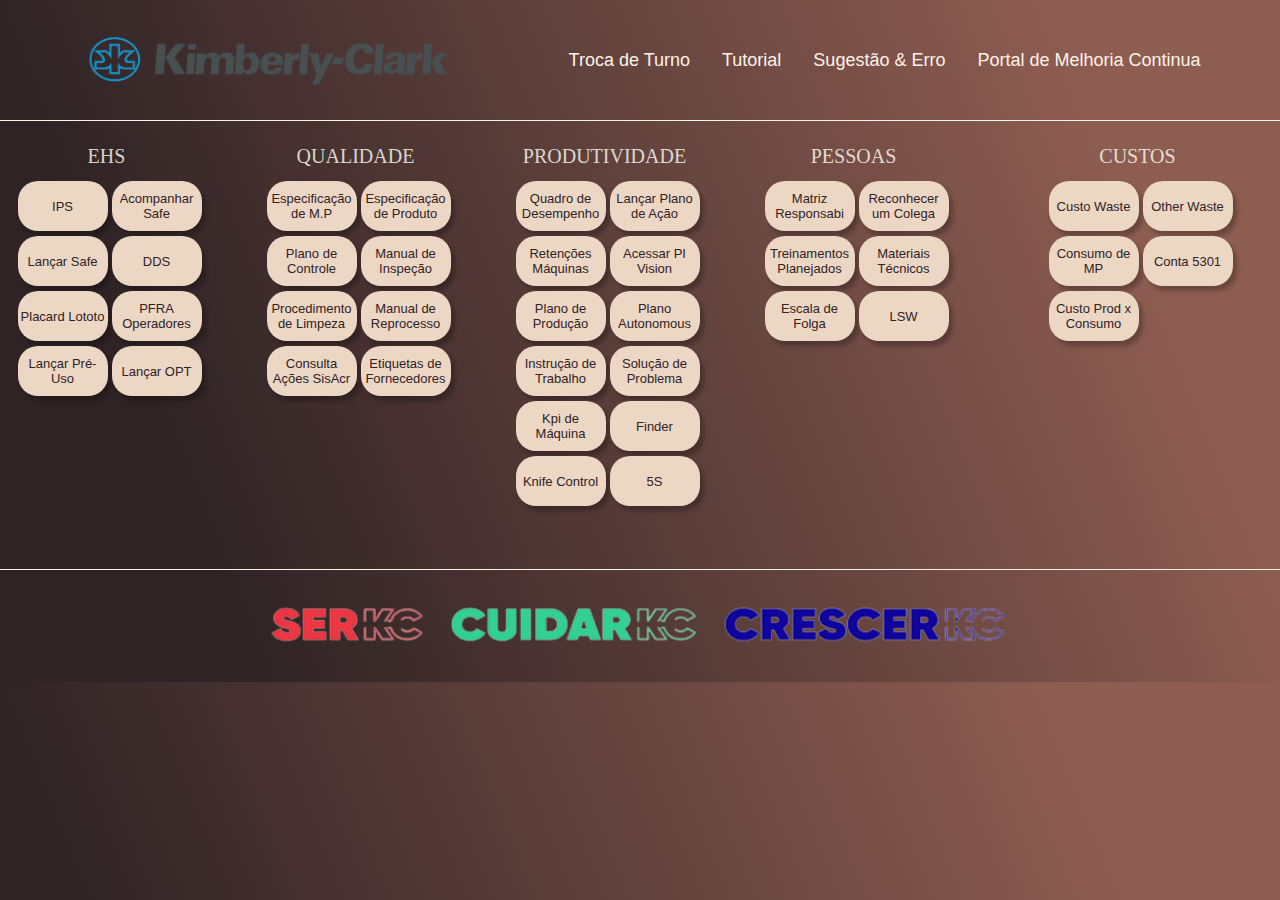
<file: index V3.html>
<!DOCTYPE html>
<html lang="pt-BR">

<head>
    <meta charset="UTF-8">
    <meta http-equiv="X-UA-Compatible" content="IE=edge">
    <meta name="viewport" content="width=device-width, initial-scale=1.0">
    <meta name="Description" content="Um novo conceito de QI">
    <title>Quadro Interativo</title>
    <link rel="stylesheet" type="text/css" href="style.css">
</head>

<body>
    <header class="Cabeçalho">
        <img Class="Cabeçalho-Imagem" src="safety (2).png">

        <nav Class="Cabeçalho-Menu">
            <a class="Cabeçalho-Menu-Item" href="">Troca de Turno</a>
            <a class="Cabeçalho-Menu-Item">Tutorial</a>
            <a class="Cabeçalho-Menu-Item">Sugestão & Erro</a>
            <a class="Cabeçalho-Menu-Item" href="https://kimberlyclark.sharepoint.com/Sites/H945/">Portal de Melhoria Continua</a>
        </nav>
    </header>

    <Main class="Conteudo">
        <section class="Conteudo-principal">

            <div>

                <div>

                </div>
                <!--Trocar o segundo tema da esquerda para a direita-->
                <a class="PRO">EHS</label></a>
                <!--Trocar apenas o link de redirecionamento-->
                <!--O style deve ser mantido, necessario para retirar o sublinhado do texto do Botão-->
                <a href="https://kimberlyclark.sharepoint.com/:x:/r/Sites/H945/_layouts/15/Doc.aspx?sourcedoc=%7BE01E208F-07EB-4372-B22F-2C62BEB76984%7D&file=%C3%8DNDICE_PREVENTIVO_DE_SEGURAN%C3%87A_GERAL.xlsx&action=default&mobileredirect=true"> <button
                        class="Conteudo-principal-escrito-botao" style="text-decoration:none" target="_blank">IPS
                        </button></a>
                <a href="" ><button class="Conteudo-principal-escrito-botao" style="text-decoration:none" target="_blank">Acompanhar Safe
                        </button></a>
                <a href="https://proact.kcc.com/Login.aspx?acc=kcc&auth=unpw"> <button
                        class="Conteudo-principal-escrito-botao" style="text-decoration:none"
                        target="_blank">Lançar Safe</button></a>
                <a href="https://kimberlyclark.sharepoint.com/Sites/H945/Suzano/Forms/AllItems.aspx?viewid=c20eff85%2Daf0a%2D4b76%2Dab1f%2D5816f085532c&id=%2FSites%2FH945%2FSuzano%2FSEGURAN%C3%87A%2FDialogo%20de%20Seguran%C3%A7a"> <button
                        class="Conteudo-principal-escrito-botao" style="text-decoration:none" target="_blank">DDS
                        </button></a>
                <a href="https://kimberlyclark.sharepoint.com/:b:/r/Sites/H945/Suzano/Quadro%20Interativo/BCM/FB-16/FB-16.pdf?csf=1&web=1&e=u9FLTW"> <button
                        class="Conteudo-principal-escrito-botao" style="text-decoration:none" target="_blank">Placard Lototo
                        </button></a>
                <a href="https://brsza022/PIVision/#/Displays/721/PFRA-BCM"> <button
                        class="Conteudo-principal-escrito-botao" style="text-decoration:none"
                        target="_blank">PFRA Operadores</button></a>
                <a href="https://kimberlyclark.sharepoint.com/sites/G394/SitePages/Inspe%C3%A7%C3%B5es-de-Pr%C3%A9-uso.aspx"> <button
                        class="Conteudo-principal-escrito-botao" style="text-decoration:none" target="_blank">Lançar Pré-Uso
                        </button></a>
                <a href="https://kimberlyclark.sharepoint.com/Sites/g956/optseguranca"> <button
                        class="Conteudo-principal-escrito-botao" style="text-decoration:none" target="_blank">Lançar OPT
                        </button></a>
            </div>

            <div>

                <div>
                </div>
                <!--Trocar o terceiro tema da esquerda para a direita-->
                <a class="PRO">QUALIDADE</label></a>
                <!--Trocar apenas o link de redirecionamento-->
                <!--O style deve ser mantido, necessario para retirar o sublinhado do texto do botão-->
                <a href=""> <button
                        class="Conteudo-principal-escrito-botao" style="text-decoration:none" target="_blank">Especificação de M.P
                        </button></a>
                <a href="https://brsza022/PIVision/#/Displays/712/Especificacao_Produto_BCM"> <button
                        class="Conteudo-principal-escrito-botao" style="text-decoration:none" target="_blank">Especificação de Produto
                        </button></a>
                <a href="https://brsza022/PIVision/#/Displays/711/Plano_de_Controle_BCM"> <button
                        class="Conteudo-principal-escrito-botao" style="text-decoration:none" target="_blank">Plano de Controle
                        </button></a>
                <a href="https://www.etq.kcc.com:443/RelianceProd/reliance?ETQ$CMD=CMD_OPEN_LATEST_REVISION_DOC&ETQ$APPLICATION_NAME=DOCWORK&ETQ$FORM_NAME=DOCWORK_DOCUMENT&ETQ$KEY_NAME=DOCWORK_ID&ETQ$KEY_VALUE=836437&ETQ$ORIGINAL_DOC_ID=347403"> <button
                        class="Conteudo-principal-escrito-botao" style="text-decoration:none" target="_blank">Manual de Inspeção
                        </button></a>
                <a href="http://www.etq.kcc.com:80/RelianceProd/reliance?ETQ$CMD=CMD_OPEN_LATEST_REVISION_DOC&ETQ$APPLICATION_NAME=DOCWORK&ETQ$FORM_NAME=DOCWORK_DOCUMENT&ETQ$KEY_NAME=DOCWORK_ID&ETQ$KEY_VALUE=752276&ETQ$ORIGINAL_DOC_ID=228451"> <button
                        class="Conteudo-principal-escrito-botao" style="text-decoration:none" target="_blank">Procedimento de Limpeza
                        </button></a>
                <a href="http://www.etq.kcc.com:80/RelianceProd/reliance?ETQ$CMD=CMD_OPEN_LATEST_REVISION_DOC&ETQ$APPLICATION_NAME=DOCWORK&ETQ$FORM_NAME=DOCWORK_DOCUMENT&ETQ$KEY_NAME=DOCWORK_ID&ETQ$KEY_VALUE=592489&ETQ$ORIGINAL_DOC_ID=89873"> <button
                        class="Conteudo-principal-escrito-botao" style="text-decoration:none" target="_blank">Manual de Reprocesso
                        </button></a>
                <a href="https://app.powerbi.com/groups/cfca818e-1113-48e2-bbd6-c682dd473fb8/reports/b1af17c7-3bb4-41e4-a36e-29b8cb94ce5f?ctid=fee2180b-69b6-4afe-9f14-ccd70bd4c737&pbi_source=linkShare"> <button
                        class="Conteudo-principal-escrito-botao" style="text-decoration:none" target="_blank">Consulta Ações SisAcr
                        </button></a>
                <a href="http://www.etq.kcc.com/RelianceProd/reliance?ETQ$CMD=CMD_OPEN_DOC&ETQ$APPLICATION_NAME=DOCWORK&ETQ$FORM_NAME=DOCWORK_DOCUMENT&ETQ$KEY_NAME=DOCWORK_ID&ETQ$KEY_VALUE=762848&ETQ$SCREEN_WIDTH=1536"> <button
                        class="Conteudo-principal-escrito-botao" style="text-decoration:none" target="_blank">Etiquetas de Fornecedores
                        </button></a>
                
            </div>
            <div>
                <div>

                </div>
                <!--Trocar o quarto tema da esquerda para a direita-->
                <a class="PRO">PRODUTIVIDADE</label></a>
                <!--Trocar apenas o link de redirecionamento-->
                <!--O style deve ser mantido, necessario para retirar o sublinhado do texto do botão-->
                <a href=""> <button
                        class="Conteudo-principal-escrito-botao" style="text-decoration:none" target="_blank">Quadro de Desempenho
                        </button></a>
                <a href="https://kimberlyclark.sharepoint.com/Sites/H945/Lists/Reunio%20Diria%20%20BCM/AllItems.aspx?useFiltersInViewXml=1&FilterField1=STATUS&FilterValue1=ANDAMENTO&FilterType1=Choice&FilterOp1=In&viewid=d8a9d722%2D2cf0%2D40ee%2D8cba%2D96622d53a9ba&FilterField2=MAQUINA&FilterValue2=FB%2D16&FilterType2=Choice&FilterOp2=In"> <button
                        class="Conteudo-principal-escrito-botao" style="text-decoration:none" target="_blank">Lançar Plano de Ação
                        </button></a>
                <a href="https://app.powerbi.com/groups/0055bf64-55e1-4c63-bc40-d734c7adcbbf/reports/1bfe30fd-e450-4a0d-a699-4149492f97a3?ctid=fee2180b-69b6-4afe-9f14-ccd70bd4c737&pbi_source=linkShare&bookmarkGuid=57806f42-26b6-4c58-b7a7-83dbe77c6971"> <button
                        class="Conteudo-principal-escrito-botao" style="text-decoration:none" target="_blank">Retenções Máquinas</button></a>
                <a href="https://brsza022/PIVision/#/Displays/307/FB16---Overview?starttime=*-8h&endtime=*"> <button
                        class="Conteudo-principal-escrito-botao" style="text-decoration:none" target="_blank">Acessar PI Vision
                        </button></a>
                <a href="https://kimberlyclark.sharepoint.com/sites/C83/Planos%20de%20Produo/Forms/AllItems.aspx?InitialTabId=Ribbon%2ERead&VisibilityContext=WSSTabPersistence"> <button
                        class="Conteudo-principal-escrito-botao" style="text-decoration:none" target="_blank">Plano de Produção
                        </button></a>
                <a href="https://app.powerbi.com/groups/cfca818e-1113-48e2-bbd6-c682dd473fb8/reports/e729dc69-9a2a-47c3-b6db-eca743058cac?ctid=fee2180b-69b6-4afe-9f14-ccd70bd4c737&pbi_source=linkShare&bookmarkGuid=ed1e8e90-40d8-4f7d-b572-f45955522397"> <button
                        class="Conteudo-principal-escrito-botao" style="text-decoration:none" target="_blank">Plano Autonomous
                        </button></a>
                <a href=""> <button
                        class="Conteudo-principal-escrito-botao" style="text-decoration:none" target="_blank">Instrução de Trabalho
                        </button></a>
                <a href="https://kimberlyclark.sharepoint.com/:x:/r/Sites/H945/_layouts/15/Doc.aspx?sourcedoc=%7BB8770DBD-619A-497E-BF0A-30270047FA80%7D&file=SOLU%C3%87%C3%83O%20DE%20PROBLEMA%20BCM.xlsx&action=default&mobileredirect=true"> <button
                        class="Conteudo-principal-escrito-botao" style="text-decoration:none" target="_blank">Solução de Problema
                        </button></a>
                <a href="https://kimberlyclark.sharepoint.com/:x:/r/Sites/H945/_layouts/15/Doc.aspx?sourcedoc=%7B90344E91-F85B-478E-AD5F-D7A99B7B71C7%7D&file=KPI%27s.xlsx&action=default&mobileredirect=true"> <button
                        class="Conteudo-principal-escrito-botao" style="text-decoration:none" target="_blank">Kpi de Máquina
                        </button></a>                

                <a href="https://apps.powerapps.com/play/e/default-fee2180b-69b6-4afe-9f14-ccd70bd4c737/a/4d74646f-4a15-4848-ae5e-956d832c06ee?tenantId=fee2180b-69b6-4afe-9f14-ccd70bd4c737&hint=1eb1c1b9-888c-4ee3-8816-019c30f85c03&sourcetime=1696801207491&source=portal#" target="_blank"> <button
                        class="Conteudo-principal-escrito-botao" style="text-decoration:none" target="_blank">Finder
                        </button></a>

                <a href="https://brsza022/PIVision/#/Displays/1298/Knife-Control" target="_blank"> <button
                        class="Conteudo-principal-escrito-botao" style="text-decoration:none" target="_blank">Knife Control
                        </button></a>
                        <a href="https://brsza022/PIVision/#/Displays/1385/5S" target="_blank"> <button
                                class="Conteudo-principal-escrito-botao" style="text-decoration:none" target="_blank">5S
                                        </button></a>

            </div>

            <div>

                <div>
                </div>
                <!--Trocar o quinto tema da esquerda para a direita-->
                <a class=" PRO">PESSOAS</label></a>
                <!--Trocar apenas o link de redirecionamento-->
                <!--O style deve ser mantido, necessario para retirar o sublinhado do texto do botão-->
                <a href="http://www.etq.kcc.com:80/RelianceProd/reliance?ETQ$CMD=CMD_OPEN_LATEST_REVISION_DOC&ETQ$APPLICATION_NAME=DOCWORK&ETQ$FORM_NAME=DOCWORK_DOCUMENT&ETQ$KEY_NAME=DOCWORK_ID&ETQ$KEY_VALUE=660909&ETQ$ORIGINAL_DOC_ID=660149"> <button
                        class="Conteudo-principal-escrito-botao" style="text-decoration:none" target="_blank">Matriz Responsabi
                        </button></a>
                <a href="https://kimberlyclark.sharepoint.com/Sites/H945/Lists/Suzano%20%20Estrelas%20do%20Ms/AllItems.aspx"> <button
                        class="Conteudo-principal-escrito-botao" style="text-decoration:none" target="_blank">Reconhecer um Colega
                        </button></a>
                <a href="https://app.powerbi.com/groups/4a60522e-df17-40c3-afca-f699785afb5d/reports/fe555b92-4421-4a0d-9428-de4530812f7f/ReportSectionb11196832b5090b2e659"> <button
                        class="Conteudo-principal-escrito-botao" style="text-decoration:none" target="_blank">Treinamentos Planejados
                        </button></a>
                <a href="https://kimberlyclark.sharepoint.com/Sites/H945/Suzano/Forms/AllItems.aspx?OR=Teams%2DHL&CT=1682000822834&clickparams=eyJBcHBOYW1lIjoiVGVhbXMtRGVza3RvcCIsIkFwcFZlcnNpb24iOiIyNy8yMzAzMDUwMTExMCIsIkhhc0ZlZGVyYXRlZFVzZXIiOmZhbHNlfQ%3D%3D&id=%2FSites%2FH945%2FSuzano%2FQuadro%20Interativo%2FBCM%2FMateriais%20de%20Treinamento&viewid=c20eff85%2Daf0a%2D4b76%2Dab1f%2D5816f085532c"> <button
                        class="Conteudo-principal-escrito-botao" style="text-decoration:none" target="_blank">Materiais Técnicos
                        </button></a>        
                <a href="https://kimberlyclark.sharepoint.com/:x:/r/Sites/H945/Suzano/Quadro%20Interativo/ESCALA%202020-2028.xlsx?d=w069550dec2634102a6224d59a8b1bf23&csf=1&web=1&e=RJfGbC"> <button
                        class="Conteudo-principal-escrito-botao" style="text-decoration:none" target="_blank">Escala de Folga
                        </button></a>
                <a href="https://apps.powerapps.com/play/e/default-fee2180b-69b6-4afe-9f14-ccd70bd4c737/a/5498a537-9523-4485-8c12-e4b41fe9e227?tenantId=fee2180b-69b6-4afe-9f14-ccd70bd4c737&source=portal#" target="_blank"> <button
                                class="Conteudo-principal-escrito-botao" style="text-decoration:none" target="_blank">LSW

            </div>
            <div>

                <div>
                </div>
                <!--Trocar o quinto tema da esquerda para a direita-->
                <a class=" PRO">CUSTOS</label></a>
                <!--Trocar apenas o link de redirecionamento-->
                <!--O style deve ser mantido, necessario para retirar o sublinhado do texto do botão-->
                <a href=""> <button
                        class="Conteudo-principal-escrito-botao" href="" style="text-decoration:none"
                        target="_blank">Custo Waste</button></a>
                <a href=""> <button
                        class="Conteudo-principal-escrito-botao" href="" style="text-decoration:none"
                        target="_blank">Other Waste</button></a>
                <a href=""> <button
                        class="Conteudo-principal-escrito-botao" href="" style="text-decoration:none"
                        target="_blank">Consumo de MP</button></a>
                <a href=""> <button
                        class="Conteudo-principal-escrito-botao" href="" style="text-decoration:none"
                        target="_blank">Conta 5301</button></a>
                <a href=""> <button
                        class="Conteudo-principal-escrito-botao" href="" style="text-decoration:none"
                        target="_blank">Custo Prod x Consumo</button></a>


            </div>

        </section>

        <Section class="Conteudo-secundario">
        </Section>
    </Main>

    <footer class="rodape">
        <img class="rodape-imagem" src="mobilia.png">
    </footer>

</body>

</html>
</file>
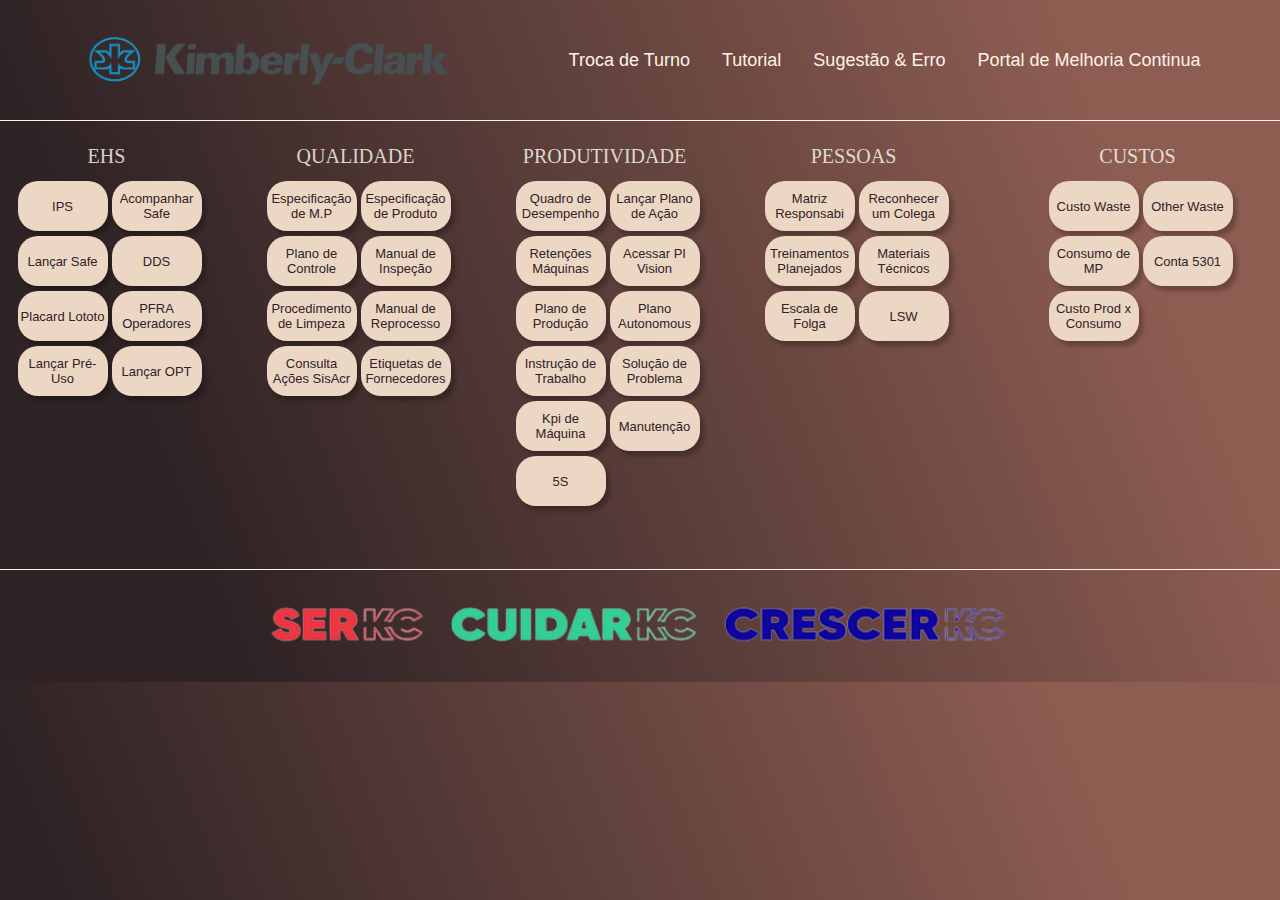
<file: index V4.html>
<!DOCTYPE html>
<html lang="pt-BR">

<head>
    <meta charset="UTF-8">
    <meta http-equiv="X-UA-Compatible" content="IE=edge">
    <meta name="viewport" content="width=device-width, initial-scale=1.0">
    <meta name="Description" content="Um novo conceito de QI">
    <title>Quadro Interativo</title>
    <link rel="stylesheet" type="text/css" href="style.css">
</head>

<body>
    <header class="Cabeçalho">
        <img Class="Cabeçalho-Imagem" src="safety (2).png">

        <nav Class="Cabeçalho-Menu">
            <a class="Cabeçalho-Menu-Item" href="">Troca de Turno</a>
            <a class="Cabeçalho-Menu-Item">Tutorial</a>
            <a class="Cabeçalho-Menu-Item">Sugestão & Erro</a>
            <a class="Cabeçalho-Menu-Item" href="https://kimberlyclark.sharepoint.com/Sites/H945/">Portal de Melhoria Continua</a>
        </nav>
    </header>

    <Main class="Conteudo">
        <section class="Conteudo-principal">

            <div>

                <div>

                </div>
                <!--Trocar o segundo tema da esquerda para a direita-->
                <a class="PRO">EHS</label></a>
                <!--Trocar apenas o link de redirecionamento-->
                <!--O style deve ser mantido, necessario para retirar o sublinhado do texto do Botão-->
                <a href="https://kimberlyclark.sharepoint.com/:x:/r/Sites/H945/_layouts/15/Doc.aspx?sourcedoc=%7BE01E208F-07EB-4372-B22F-2C62BEB76984%7D&file=%C3%8DNDICE_PREVENTIVO_DE_SEGURAN%C3%87A_GERAL.xlsx&action=default&mobileredirect=true"> <button
                        class="Conteudo-principal-escrito-botao" style="text-decoration:none" target="_blank">IPS
                        </button></a>
                <a href="" ><button class="Conteudo-principal-escrito-botao" style="text-decoration:none" target="_blank">Acompanhar Safe
                        </button></a>
                <a href="https://proact.kcc.com/Login.aspx?acc=kcc&auth=unpw"> <button
                        class="Conteudo-principal-escrito-botao" style="text-decoration:none"
                        target="_blank">Lançar Safe</button></a>
                <a href="https://kimberlyclark.sharepoint.com/Sites/H945/Suzano/Forms/AllItems.aspx?viewid=c20eff85%2Daf0a%2D4b76%2Dab1f%2D5816f085532c&id=%2FSites%2FH945%2FSuzano%2FSEGURAN%C3%87A%2FDialogo%20de%20Seguran%C3%A7a"> <button
                        class="Conteudo-principal-escrito-botao" style="text-decoration:none" target="_blank">DDS
                        </button></a>
                <a href="https://kimberlyclark.sharepoint.com/:b:/r/Sites/H945/Suzano/Quadro%20Interativo/BCM/FB-16/FB-16.pdf?csf=1&web=1&e=u9FLTW"> <button
                        class="Conteudo-principal-escrito-botao" style="text-decoration:none" target="_blank">Placard Lototo
                        </button></a>
                <a href="https://brsza022/PIVision/#/Displays/721/PFRA-BCM"> <button
                        class="Conteudo-principal-escrito-botao" style="text-decoration:none"
                        target="_blank">PFRA Operadores</button></a>
                <a href="https://kimberlyclark.sharepoint.com/sites/G394/SitePages/Inspe%C3%A7%C3%B5es-de-Pr%C3%A9-uso.aspx"> <button
                        class="Conteudo-principal-escrito-botao" style="text-decoration:none" target="_blank">Lançar Pré-Uso
                        </button></a>
                <a href="https://kimberlyclark.sharepoint.com/Sites/g956/optseguranca"> <button
                        class="Conteudo-principal-escrito-botao" style="text-decoration:none" target="_blank">Lançar OPT
                        </button></a>
            </div>

            <div>

                <div>
                </div>
                <!--Trocar o terceiro tema da esquerda para a direita-->
                <a class="PRO">QUALIDADE</label></a>
                <!--Trocar apenas o link de redirecionamento-->
                <!--O style deve ser mantido, necessario para retirar o sublinhado do texto do botão-->
                <a href=""> <button
                        class="Conteudo-principal-escrito-botao" style="text-decoration:none" target="_blank">Especificação de M.P
                        </button></a>
                <a href="https://brsza022/PIVision/#/Displays/712/Especificacao_Produto_BCM"> <button
                        class="Conteudo-principal-escrito-botao" style="text-decoration:none" target="_blank">Especificação de Produto
                        </button></a>
                <a href="https://brsza022/PIVision/#/Displays/711/Plano_de_Controle_BCM"> <button
                        class="Conteudo-principal-escrito-botao" style="text-decoration:none" target="_blank">Plano de Controle
                        </button></a>
                <a href="https://www.etq.kcc.com:443/RelianceProd/reliance?ETQ$CMD=CMD_OPEN_LATEST_REVISION_DOC&ETQ$APPLICATION_NAME=DOCWORK&ETQ$FORM_NAME=DOCWORK_DOCUMENT&ETQ$KEY_NAME=DOCWORK_ID&ETQ$KEY_VALUE=836437&ETQ$ORIGINAL_DOC_ID=347403"> <button
                        class="Conteudo-principal-escrito-botao" style="text-decoration:none" target="_blank">Manual de Inspeção
                        </button></a>
                <a href="http://www.etq.kcc.com:80/RelianceProd/reliance?ETQ$CMD=CMD_OPEN_LATEST_REVISION_DOC&ETQ$APPLICATION_NAME=DOCWORK&ETQ$FORM_NAME=DOCWORK_DOCUMENT&ETQ$KEY_NAME=DOCWORK_ID&ETQ$KEY_VALUE=752276&ETQ$ORIGINAL_DOC_ID=228451"> <button
                        class="Conteudo-principal-escrito-botao" style="text-decoration:none" target="_blank">Procedimento de Limpeza
                        </button></a>
                <a href="http://www.etq.kcc.com:80/RelianceProd/reliance?ETQ$CMD=CMD_OPEN_LATEST_REVISION_DOC&ETQ$APPLICATION_NAME=DOCWORK&ETQ$FORM_NAME=DOCWORK_DOCUMENT&ETQ$KEY_NAME=DOCWORK_ID&ETQ$KEY_VALUE=592489&ETQ$ORIGINAL_DOC_ID=89873"> <button
                        class="Conteudo-principal-escrito-botao" style="text-decoration:none" target="_blank">Manual de Reprocesso
                        </button></a>
                <a href="https://app.powerbi.com/groups/cfca818e-1113-48e2-bbd6-c682dd473fb8/reports/b1af17c7-3bb4-41e4-a36e-29b8cb94ce5f?ctid=fee2180b-69b6-4afe-9f14-ccd70bd4c737&pbi_source=linkShare"> <button
                        class="Conteudo-principal-escrito-botao" style="text-decoration:none" target="_blank">Consulta Ações SisAcr
                        </button></a>
                <a href="http://www.etq.kcc.com/RelianceProd/reliance?ETQ$CMD=CMD_OPEN_DOC&ETQ$APPLICATION_NAME=DOCWORK&ETQ$FORM_NAME=DOCWORK_DOCUMENT&ETQ$KEY_NAME=DOCWORK_ID&ETQ$KEY_VALUE=762848&ETQ$SCREEN_WIDTH=1536"> <button
                        class="Conteudo-principal-escrito-botao" style="text-decoration:none" target="_blank">Etiquetas de Fornecedores
                        </button></a>
                
            </div>
            <div>
                <div>

                </div>
                <!--Trocar o quarto tema da esquerda para a direita-->
                <a class="PRO">PRODUTIVIDADE</label></a>
                <!--Trocar apenas o link de redirecionamento-->
                <!--O style deve ser mantido, necessario para retirar o sublinhado do texto do botão-->
                <a href=""> <button
                        class="Conteudo-principal-escrito-botao" style="text-decoration:none" target="_blank">Quadro de Desempenho
                        </button></a>
                <a href="https://kimberlyclark.sharepoint.com/Sites/H945/Lists/Reunio%20Diria%20%20BCM/AllItems.aspx?useFiltersInViewXml=1&FilterField1=STATUS&FilterValue1=ANDAMENTO&FilterType1=Choice&FilterOp1=In&viewid=d8a9d722%2D2cf0%2D40ee%2D8cba%2D96622d53a9ba&FilterField2=MAQUINA&FilterValue2=FB%2D16&FilterType2=Choice&FilterOp2=In"> <button
                        class="Conteudo-principal-escrito-botao" style="text-decoration:none" target="_blank">Lançar Plano de Ação
                        </button></a>
                <a href="https://app.powerbi.com/groups/0055bf64-55e1-4c63-bc40-d734c7adcbbf/reports/1bfe30fd-e450-4a0d-a699-4149492f97a3?ctid=fee2180b-69b6-4afe-9f14-ccd70bd4c737&pbi_source=linkShare&bookmarkGuid=57806f42-26b6-4c58-b7a7-83dbe77c6971"> <button
                        class="Conteudo-principal-escrito-botao" style="text-decoration:none" target="_blank">Retenções Máquinas</button></a>
                <a href="https://brsza022/PIVision/#/Displays/307/FB16---Overview?starttime=*-8h&endtime=*"> <button
                        class="Conteudo-principal-escrito-botao" style="text-decoration:none" target="_blank">Acessar PI Vision
                        </button></a>
                <a href="https://kimberlyclark.sharepoint.com/sites/C83/Planos%20de%20Produo/Forms/AllItems.aspx?InitialTabId=Ribbon%2ERead&VisibilityContext=WSSTabPersistence"> <button
                        class="Conteudo-principal-escrito-botao" style="text-decoration:none" target="_blank">Plano de Produção
                        </button></a>
                <a href="https://app.powerbi.com/groups/cfca818e-1113-48e2-bbd6-c682dd473fb8/reports/e729dc69-9a2a-47c3-b6db-eca743058cac?ctid=fee2180b-69b6-4afe-9f14-ccd70bd4c737&pbi_source=linkShare&bookmarkGuid=ed1e8e90-40d8-4f7d-b572-f45955522397"> <button
                        class="Conteudo-principal-escrito-botao" style="text-decoration:none" target="_blank">Plano Autonomous
                        </button></a>
                <a href=""> <button
                        class="Conteudo-principal-escrito-botao" style="text-decoration:none" target="_blank">Instrução de Trabalho
                        </button></a>
                <a href="https://kimberlyclark.sharepoint.com/:x:/r/Sites/H945/_layouts/15/Doc.aspx?sourcedoc=%7BB8770DBD-619A-497E-BF0A-30270047FA80%7D&file=SOLU%C3%87%C3%83O%20DE%20PROBLEMA%20BCM.xlsx&action=default&mobileredirect=true"> <button
                        class="Conteudo-principal-escrito-botao" style="text-decoration:none" target="_blank">Solução de Problema
                        </button></a>
                <a href="https://kimberlyclark.sharepoint.com/:x:/r/Sites/H945/_layouts/15/Doc.aspx?sourcedoc=%7B90344E91-F85B-478E-AD5F-D7A99B7B71C7%7D&file=KPI%27s.xlsx&action=default&mobileredirect=true"> <button
                        class="Conteudo-principal-escrito-botao" style="text-decoration:none" target="_blank">Kpi de Máquina
                        </button></a>                

                <a href="https://l24427.github.io/MelhoriaContinua_Manutencao/" target="_blank"> <button
                        class="Conteudo-principal-escrito-botao" style="text-decoration:none" target="_blank">Manutenção
                                </button></a>

                <a href="https://brsza022/PIVision/#/Displays/1385/5S" target="_blank"> <button
                                class="Conteudo-principal-escrito-botao" style="text-decoration:none" target="_blank">5S
                                        </button></a>

            </div>

            <div>

                <div>
                </div>
                <!--Trocar o quinto tema da esquerda para a direita-->
                <a class=" PRO">PESSOAS</label></a>
                <!--Trocar apenas o link de redirecionamento-->
                <!--O style deve ser mantido, necessario para retirar o sublinhado do texto do botão-->
                <a href="http://www.etq.kcc.com:80/RelianceProd/reliance?ETQ$CMD=CMD_OPEN_LATEST_REVISION_DOC&ETQ$APPLICATION_NAME=DOCWORK&ETQ$FORM_NAME=DOCWORK_DOCUMENT&ETQ$KEY_NAME=DOCWORK_ID&ETQ$KEY_VALUE=660909&ETQ$ORIGINAL_DOC_ID=660149"> <button
                        class="Conteudo-principal-escrito-botao" style="text-decoration:none" target="_blank">Matriz Responsabi
                        </button></a>
                <a href="https://kimberlyclark.sharepoint.com/Sites/H945/Lists/Suzano%20%20Estrelas%20do%20Ms/AllItems.aspx"> <button
                        class="Conteudo-principal-escrito-botao" style="text-decoration:none" target="_blank">Reconhecer um Colega
                        </button></a>
                <a href="https://app.powerbi.com/groups/4a60522e-df17-40c3-afca-f699785afb5d/reports/fe555b92-4421-4a0d-9428-de4530812f7f/ReportSectionb11196832b5090b2e659"> <button
                        class="Conteudo-principal-escrito-botao" style="text-decoration:none" target="_blank">Treinamentos Planejados
                        </button></a>
                <a href="https://kimberlyclark.sharepoint.com/Sites/H945/Suzano/Forms/AllItems.aspx?OR=Teams%2DHL&CT=1682000822834&clickparams=eyJBcHBOYW1lIjoiVGVhbXMtRGVza3RvcCIsIkFwcFZlcnNpb24iOiIyNy8yMzAzMDUwMTExMCIsIkhhc0ZlZGVyYXRlZFVzZXIiOmZhbHNlfQ%3D%3D&id=%2FSites%2FH945%2FSuzano%2FQuadro%20Interativo%2FBCM%2FMateriais%20de%20Treinamento&viewid=c20eff85%2Daf0a%2D4b76%2Dab1f%2D5816f085532c"> <button
                        class="Conteudo-principal-escrito-botao" style="text-decoration:none" target="_blank">Materiais Técnicos
                        </button></a>        
                <a href="https://kimberlyclark.sharepoint.com/:x:/r/Sites/H945/Suzano/Quadro%20Interativo/ESCALA%202020-2028.xlsx?d=w069550dec2634102a6224d59a8b1bf23&csf=1&web=1&e=RJfGbC"> <button
                        class="Conteudo-principal-escrito-botao" style="text-decoration:none" target="_blank">Escala de Folga
                        </button></a>
                <a href="https://apps.powerapps.com/play/e/default-fee2180b-69b6-4afe-9f14-ccd70bd4c737/a/5498a537-9523-4485-8c12-e4b41fe9e227?tenantId=fee2180b-69b6-4afe-9f14-ccd70bd4c737&source=portal#" target="_blank"> <button
                                class="Conteudo-principal-escrito-botao" style="text-decoration:none" target="_blank">LSW

            </div>
            <div>

                <div>
                </div>
                <!--Trocar o quinto tema da esquerda para a direita-->
                <a class=" PRO">CUSTOS</label></a>
                <!--Trocar apenas o link de redirecionamento-->
                <!--O style deve ser mantido, necessario para retirar o sublinhado do texto do botão-->
                <a href=""> <button
                        class="Conteudo-principal-escrito-botao" href="" style="text-decoration:none"
                        target="_blank">Custo Waste</button></a>
                <a href=""> <button
                        class="Conteudo-principal-escrito-botao" href="" style="text-decoration:none"
                        target="_blank">Other Waste</button></a>
                <a href=""> <button
                        class="Conteudo-principal-escrito-botao" href="" style="text-decoration:none"
                        target="_blank">Consumo de MP</button></a>
                <a href=""> <button
                        class="Conteudo-principal-escrito-botao" href="" style="text-decoration:none"
                        target="_blank">Conta 5301</button></a>
                <a href=""> <button
                        class="Conteudo-principal-escrito-botao" href="" style="text-decoration:none"
                        target="_blank">Custo Prod x Consumo</button></a>


            </div>

        </section>

        <Section class="Conteudo-secundario">
        </Section>
    </Main>

    <footer class="rodape">
        <img class="rodape-imagem" src="mobilia.png">
    </footer>

</body>

</html>
</file>
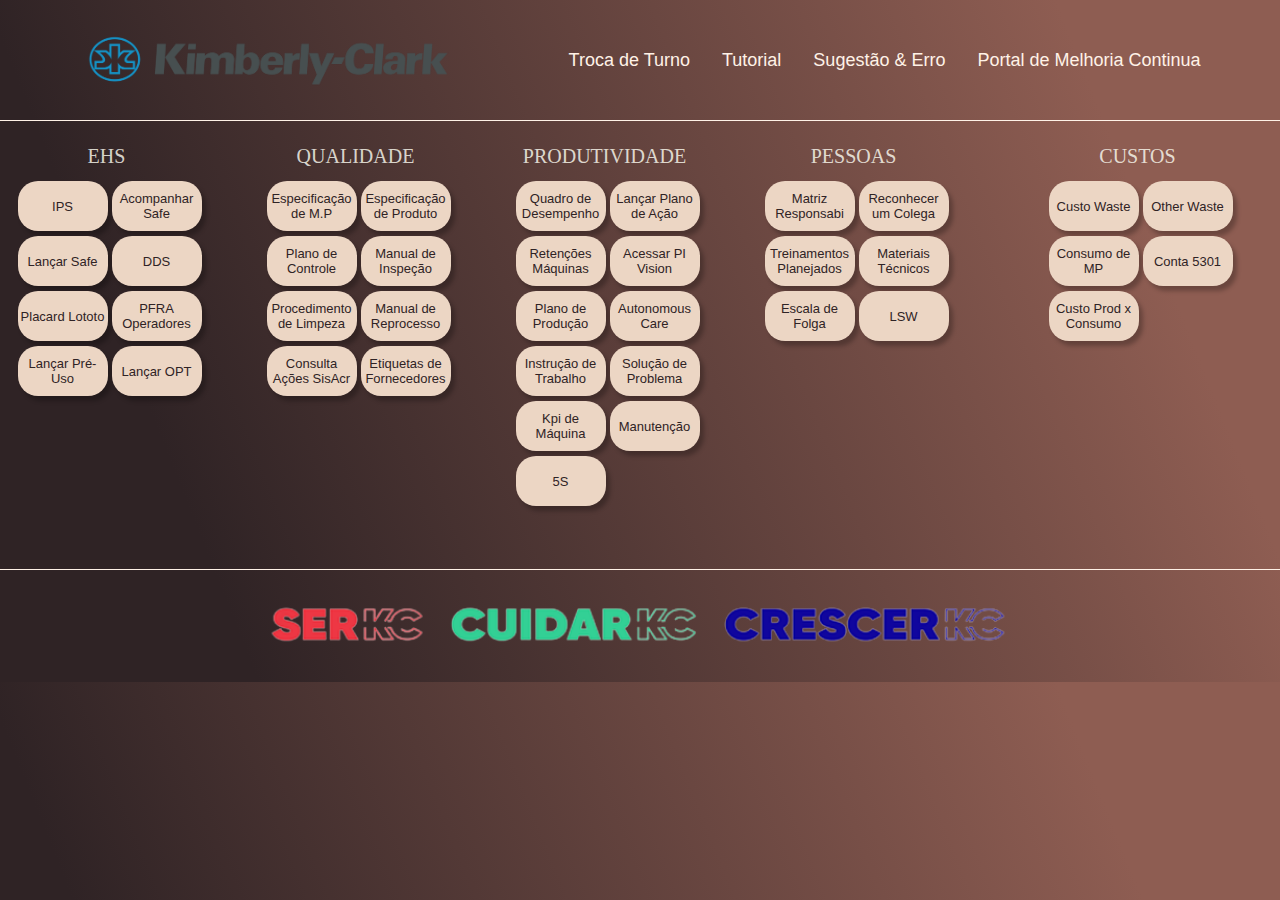
<file: index V5.html>
<!DOCTYPE html>
<html lang="pt-BR">

<head>
    <meta charset="UTF-8">
    <meta http-equiv="X-UA-Compatible" content="IE=edge">
    <meta name="viewport" content="width=device-width, initial-scale=1.0">
    <meta name="Description" content="Um novo conceito de QI">
    <title>Quadro Interativo</title>
    <link rel="stylesheet" type="text/css" href="style.css">
</head>

<body>
    <header class="Cabeçalho">
        <img Class="Cabeçalho-Imagem" src="safety (2).png">

        <nav Class="Cabeçalho-Menu">
            <a class="Cabeçalho-Menu-Item" href="">Troca de Turno</a>
            <a class="Cabeçalho-Menu-Item">Tutorial</a>
            <a class="Cabeçalho-Menu-Item">Sugestão & Erro</a>
            <a class="Cabeçalho-Menu-Item" href="https://kimberlyclark.sharepoint.com/Sites/H945/">Portal de Melhoria Continua</a>
        </nav>
    </header>

    <Main class="Conteudo">
        <section class="Conteudo-principal">

            <div>

                <div>

                </div>
                <!--Trocar o segundo tema da esquerda para a direita-->
                <a class="PRO">EHS</label></a>
                <!--Trocar apenas o link de redirecionamento-->
                <!--O style deve ser mantido, necessario para retirar o sublinhado do texto do Botão-->
                <a href="https://kimberlyclark.sharepoint.com/:x:/r/Sites/H945/_layouts/15/Doc.aspx?sourcedoc=%7BE01E208F-07EB-4372-B22F-2C62BEB76984%7D&file=%C3%8DNDICE_PREVENTIVO_DE_SEGURAN%C3%87A_GERAL.xlsx&action=default&mobileredirect=true"> <button
                        class="Conteudo-principal-escrito-botao" style="text-decoration:none" target="_blank">IPS
                        </button></a>
                <a href="" ><button class="Conteudo-principal-escrito-botao" style="text-decoration:none" target="_blank">Acompanhar Safe
                        </button></a>
                <a href="https://proact.kcc.com/Login.aspx?acc=kcc&auth=unpw"> <button
                        class="Conteudo-principal-escrito-botao" style="text-decoration:none"
                        target="_blank">Lançar Safe</button></a>
                <a href="https://kimberlyclark.sharepoint.com/Sites/H945/Suzano/Forms/AllItems.aspx?viewid=c20eff85%2Daf0a%2D4b76%2Dab1f%2D5816f085532c&id=%2FSites%2FH945%2FSuzano%2FSEGURAN%C3%87A%2FDialogo%20de%20Seguran%C3%A7a"> <button
                        class="Conteudo-principal-escrito-botao" style="text-decoration:none" target="_blank">DDS
                        </button></a>
                <a href="https://kimberlyclark.sharepoint.com/:b:/r/Sites/H945/Suzano/Quadro%20Interativo/BCM/FB-16/FB-16.pdf?csf=1&web=1&e=u9FLTW"> <button
                        class="Conteudo-principal-escrito-botao" style="text-decoration:none" target="_blank">Placard Lototo
                        </button></a>
                <a href="https://brsza022/PIVision/#/Displays/721/PFRA-BCM"> <button
                        class="Conteudo-principal-escrito-botao" style="text-decoration:none"
                        target="_blank">PFRA Operadores</button></a>
                <a href="https://kimberlyclark.sharepoint.com/sites/G394/SitePages/Inspe%C3%A7%C3%B5es-de-Pr%C3%A9-uso.aspx"> <button
                        class="Conteudo-principal-escrito-botao" style="text-decoration:none" target="_blank">Lançar Pré-Uso
                        </button></a>
                <a href="https://kimberlyclark.sharepoint.com/Sites/g956/optseguranca"> <button
                        class="Conteudo-principal-escrito-botao" style="text-decoration:none" target="_blank">Lançar OPT
                        </button></a>
            </div>

            <div>

                <div>
                </div>
                <!--Trocar o terceiro tema da esquerda para a direita-->
                <a class="PRO">QUALIDADE</label></a>
                <!--Trocar apenas o link de redirecionamento-->
                <!--O style deve ser mantido, necessario para retirar o sublinhado do texto do botão-->
                <a href=""> <button
                        class="Conteudo-principal-escrito-botao" style="text-decoration:none" target="_blank">Especificação de M.P
                        </button></a>
                <a href="https://brsza022/PIVision/#/Displays/712/Especificacao_Produto_BCM"> <button
                        class="Conteudo-principal-escrito-botao" style="text-decoration:none" target="_blank">Especificação de Produto
                        </button></a>
                <a href="https://brsza022/PIVision/#/Displays/711/Plano_de_Controle_BCM"> <button
                        class="Conteudo-principal-escrito-botao" style="text-decoration:none" target="_blank">Plano de Controle
                        </button></a>
                <a href="https://www.etq.kcc.com:443/RelianceProd/reliance?ETQ$CMD=CMD_OPEN_LATEST_REVISION_DOC&ETQ$APPLICATION_NAME=DOCWORK&ETQ$FORM_NAME=DOCWORK_DOCUMENT&ETQ$KEY_NAME=DOCWORK_ID&ETQ$KEY_VALUE=836437&ETQ$ORIGINAL_DOC_ID=347403"> <button
                        class="Conteudo-principal-escrito-botao" style="text-decoration:none" target="_blank">Manual de Inspeção
                        </button></a>
                <a href="http://www.etq.kcc.com:80/RelianceProd/reliance?ETQ$CMD=CMD_OPEN_LATEST_REVISION_DOC&ETQ$APPLICATION_NAME=DOCWORK&ETQ$FORM_NAME=DOCWORK_DOCUMENT&ETQ$KEY_NAME=DOCWORK_ID&ETQ$KEY_VALUE=752276&ETQ$ORIGINAL_DOC_ID=228451"> <button
                        class="Conteudo-principal-escrito-botao" style="text-decoration:none" target="_blank">Procedimento de Limpeza
                        </button></a>
                <a href="http://www.etq.kcc.com:80/RelianceProd/reliance?ETQ$CMD=CMD_OPEN_LATEST_REVISION_DOC&ETQ$APPLICATION_NAME=DOCWORK&ETQ$FORM_NAME=DOCWORK_DOCUMENT&ETQ$KEY_NAME=DOCWORK_ID&ETQ$KEY_VALUE=592489&ETQ$ORIGINAL_DOC_ID=89873"> <button
                        class="Conteudo-principal-escrito-botao" style="text-decoration:none" target="_blank">Manual de Reprocesso
                        </button></a>
                <a href="https://app.powerbi.com/groups/cfca818e-1113-48e2-bbd6-c682dd473fb8/reports/b1af17c7-3bb4-41e4-a36e-29b8cb94ce5f?ctid=fee2180b-69b6-4afe-9f14-ccd70bd4c737&pbi_source=linkShare"> <button
                        class="Conteudo-principal-escrito-botao" style="text-decoration:none" target="_blank">Consulta Ações SisAcr
                        </button></a>
                <a href="http://www.etq.kcc.com/RelianceProd/reliance?ETQ$CMD=CMD_OPEN_DOC&ETQ$APPLICATION_NAME=DOCWORK&ETQ$FORM_NAME=DOCWORK_DOCUMENT&ETQ$KEY_NAME=DOCWORK_ID&ETQ$KEY_VALUE=762848&ETQ$SCREEN_WIDTH=1536"> <button
                        class="Conteudo-principal-escrito-botao" style="text-decoration:none" target="_blank">Etiquetas de Fornecedores
                        </button></a>
                
            </div>
            <div>
                <div>

                </div>
                <!--Trocar o quarto tema da esquerda para a direita-->
                <a class="PRO">PRODUTIVIDADE</label></a>
                <!--Trocar apenas o link de redirecionamento-->
                <!--O style deve ser mantido, necessario para retirar o sublinhado do texto do botão-->
                <a href=""> <button
                        class="Conteudo-principal-escrito-botao" style="text-decoration:none" target="_blank">Quadro de Desempenho
                        </button></a>
                <a href="https://kimberlyclark.sharepoint.com/Sites/H945/Lists/Reunio%20Diria%20%20BCM/AllItems.aspx?useFiltersInViewXml=1&FilterField1=STATUS&FilterValue1=ANDAMENTO&FilterType1=Choice&FilterOp1=In&viewid=d8a9d722%2D2cf0%2D40ee%2D8cba%2D96622d53a9ba&FilterField2=MAQUINA&FilterValue2=FB%2D16&FilterType2=Choice&FilterOp2=In"> <button
                        class="Conteudo-principal-escrito-botao" style="text-decoration:none" target="_blank">Lançar Plano de Ação
                        </button></a>
                <a href="https://app.powerbi.com/groups/0055bf64-55e1-4c63-bc40-d734c7adcbbf/reports/1bfe30fd-e450-4a0d-a699-4149492f97a3?ctid=fee2180b-69b6-4afe-9f14-ccd70bd4c737&pbi_source=linkShare&bookmarkGuid=57806f42-26b6-4c58-b7a7-83dbe77c6971"> <button
                        class="Conteudo-principal-escrito-botao" style="text-decoration:none" target="_blank">Retenções Máquinas</button></a>
                <a href="https://brsza022/PIVision/#/Displays/307/FB16---Overview?starttime=*-8h&endtime=*"> <button
                        class="Conteudo-principal-escrito-botao" style="text-decoration:none" target="_blank">Acessar PI Vision
                        </button></a>
                <a href="https://kimberlyclark.sharepoint.com/sites/C83/Planos%20de%20Produo/Forms/AllItems.aspx?InitialTabId=Ribbon%2ERead&VisibilityContext=WSSTabPersistence"> <button
                        class="Conteudo-principal-escrito-botao" style="text-decoration:none" target="_blank">Plano de Produção
                        </button></a>
                <a href="https://brsza022/PIVision/#/Displays/633/AUTONOMOS-CARE-CART%25C3%2595ES"> <button
                        class="Conteudo-principal-escrito-botao" style="text-decoration:none" target="_blank">Autonomous Care
                        </button></a>
                <a href=""> <button
                        class="Conteudo-principal-escrito-botao" style="text-decoration:none" target="_blank">Instrução de Trabalho
                        </button></a>
                <a href="https://kimberlyclark.sharepoint.com/:x:/r/Sites/H945/_layouts/15/Doc.aspx?sourcedoc=%7BB8770DBD-619A-497E-BF0A-30270047FA80%7D&file=SOLU%C3%87%C3%83O%20DE%20PROBLEMA%20BCM.xlsx&action=default&mobileredirect=true"> <button
                        class="Conteudo-principal-escrito-botao" style="text-decoration:none" target="_blank">Solução de Problema
                        </button></a>
                <a href="https://kimberlyclark.sharepoint.com/:x:/r/Sites/H945/_layouts/15/Doc.aspx?sourcedoc=%7B90344E91-F85B-478E-AD5F-D7A99B7B71C7%7D&file=KPI%27s.xlsx&action=default&mobileredirect=true"> <button
                        class="Conteudo-principal-escrito-botao" style="text-decoration:none" target="_blank">Kpi de Máquina
                        </button></a>                

                <a href="https://l24427.github.io/MelhoriaContinua_Manutencao/" target="_blank"> <button
                        class="Conteudo-principal-escrito-botao" style="text-decoration:none" target="_blank">Manutenção
                                </button></a>

                <a href="https://brsza022/PIVision/#/Displays/1385/5S" target="_blank"> <button
                                class="Conteudo-principal-escrito-botao" style="text-decoration:none" target="_blank">5S
                                        </button></a>

            </div>

            <div>

                <div>
                </div>
                <!--Trocar o quinto tema da esquerda para a direita-->
                <a class=" PRO">PESSOAS</label></a>
                <!--Trocar apenas o link de redirecionamento-->
                <!--O style deve ser mantido, necessario para retirar o sublinhado do texto do botão-->
                <a href="http://www.etq.kcc.com:80/RelianceProd/reliance?ETQ$CMD=CMD_OPEN_LATEST_REVISION_DOC&ETQ$APPLICATION_NAME=DOCWORK&ETQ$FORM_NAME=DOCWORK_DOCUMENT&ETQ$KEY_NAME=DOCWORK_ID&ETQ$KEY_VALUE=660909&ETQ$ORIGINAL_DOC_ID=660149"> <button
                        class="Conteudo-principal-escrito-botao" style="text-decoration:none" target="_blank">Matriz Responsabi
                        </button></a>
                <a href="https://kimberlyclark.sharepoint.com/Sites/H945/Lists/Suzano%20%20Estrelas%20do%20Ms/AllItems.aspx"> <button
                        class="Conteudo-principal-escrito-botao" style="text-decoration:none" target="_blank">Reconhecer um Colega
                        </button></a>
                <a href="https://app.powerbi.com/groups/4a60522e-df17-40c3-afca-f699785afb5d/reports/fe555b92-4421-4a0d-9428-de4530812f7f/ReportSectionb11196832b5090b2e659"> <button
                        class="Conteudo-principal-escrito-botao" style="text-decoration:none" target="_blank">Treinamentos Planejados
                        </button></a>
                <a href="https://kimberlyclark.sharepoint.com/Sites/H945/Suzano/Forms/AllItems.aspx?OR=Teams%2DHL&CT=1682000822834&clickparams=eyJBcHBOYW1lIjoiVGVhbXMtRGVza3RvcCIsIkFwcFZlcnNpb24iOiIyNy8yMzAzMDUwMTExMCIsIkhhc0ZlZGVyYXRlZFVzZXIiOmZhbHNlfQ%3D%3D&id=%2FSites%2FH945%2FSuzano%2FQuadro%20Interativo%2FBCM%2FMateriais%20de%20Treinamento&viewid=c20eff85%2Daf0a%2D4b76%2Dab1f%2D5816f085532c"> <button
                        class="Conteudo-principal-escrito-botao" style="text-decoration:none" target="_blank">Materiais Técnicos
                        </button></a>        
                <a href="https://kimberlyclark.sharepoint.com/:x:/r/Sites/H945/Suzano/Quadro%20Interativo/ESCALA%202020-2028.xlsx?d=w069550dec2634102a6224d59a8b1bf23&csf=1&web=1&e=RJfGbC"> <button
                        class="Conteudo-principal-escrito-botao" style="text-decoration:none" target="_blank">Escala de Folga
                        </button></a>
                <a href="https://apps.powerapps.com/play/e/default-fee2180b-69b6-4afe-9f14-ccd70bd4c737/a/5498a537-9523-4485-8c12-e4b41fe9e227?tenantId=fee2180b-69b6-4afe-9f14-ccd70bd4c737&source=portal#" target="_blank"> <button
                                class="Conteudo-principal-escrito-botao" style="text-decoration:none" target="_blank">LSW

            </div>
            <div>

                <div>
                </div>
                <!--Trocar o quinto tema da esquerda para a direita-->
                <a class=" PRO">CUSTOS</label></a>
                <!--Trocar apenas o link de redirecionamento-->
                <!--O style deve ser mantido, necessario para retirar o sublinhado do texto do botão-->
                <a href=""> <button
                        class="Conteudo-principal-escrito-botao" href="" style="text-decoration:none"
                        target="_blank">Custo Waste</button></a>
                <a href=""> <button
                        class="Conteudo-principal-escrito-botao" href="" style="text-decoration:none"
                        target="_blank">Other Waste</button></a>
                <a href=""> <button
                        class="Conteudo-principal-escrito-botao" href="" style="text-decoration:none"
                        target="_blank">Consumo de MP</button></a>
                <a href=""> <button
                        class="Conteudo-principal-escrito-botao" href="" style="text-decoration:none"
                        target="_blank">Conta 5301</button></a>
                <a href=""> <button
                        class="Conteudo-principal-escrito-botao" href="" style="text-decoration:none"
                        target="_blank">Custo Prod x Consumo</button></a>


            </div>

        </section>

        <Section class="Conteudo-secundario">
        </Section>
    </Main>

    <footer class="rodape">
        <img class="rodape-imagem" src="mobilia.png">
    </footer>

</body>

</html>
</file>
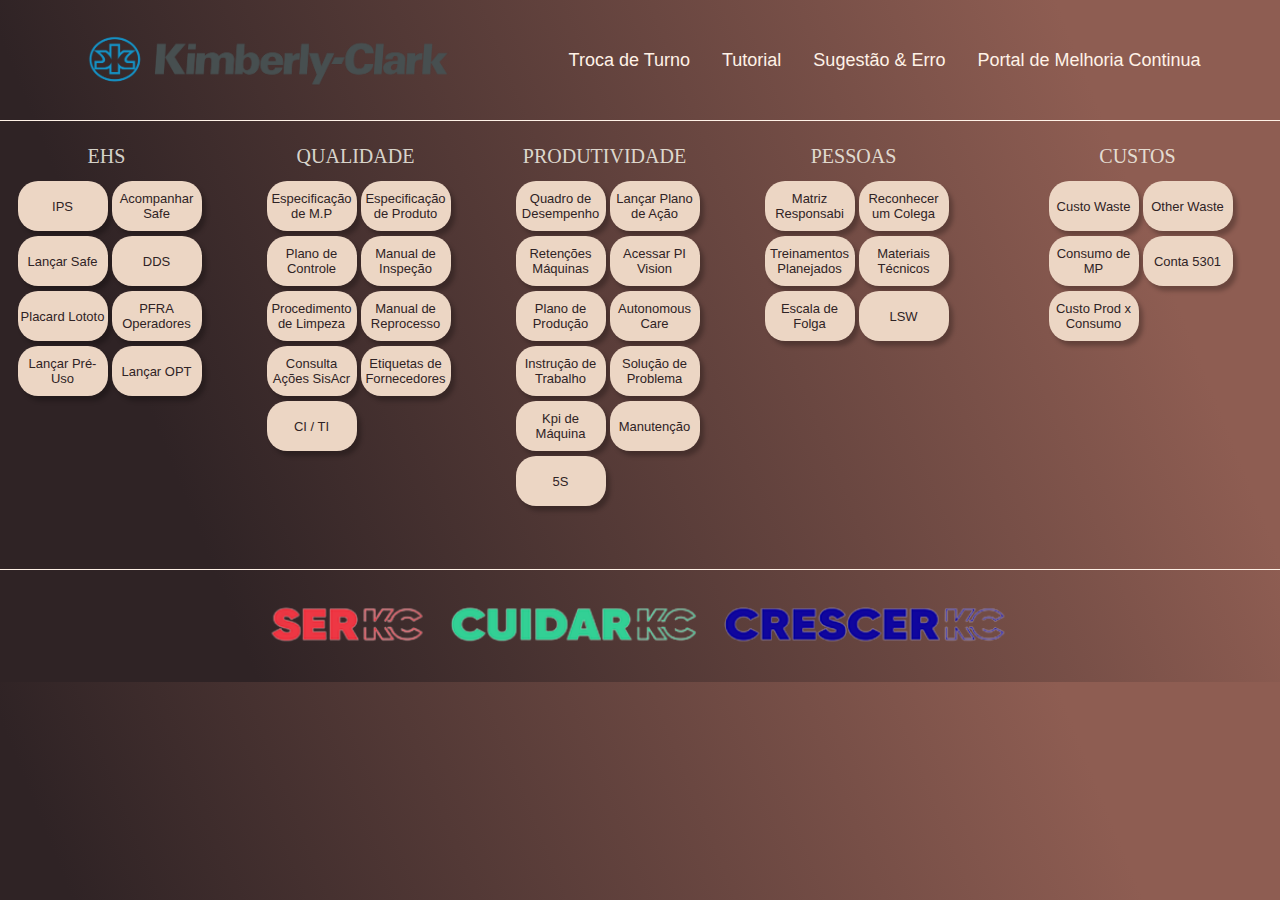
<file: index V6.html>
<!DOCTYPE html>
<html lang="pt-BR">

<head>
    <meta charset="UTF-8">
    <meta http-equiv="X-UA-Compatible" content="IE=edge">
    <meta name="viewport" content="width=device-width, initial-scale=1.0">
    <meta name="Description" content="Um novo conceito de QI">
    <title>Quadro Interativo</title>
    <link rel="stylesheet" type="text/css" href="style.css">
</head>

<body>
    <header class="Cabeçalho">
        <img Class="Cabeçalho-Imagem" src="safety (2).png">

        <nav Class="Cabeçalho-Menu">
            <a class="Cabeçalho-Menu-Item" href="">Troca de Turno</a>
            <a class="Cabeçalho-Menu-Item">Tutorial</a>
            <a class="Cabeçalho-Menu-Item">Sugestão & Erro</a>
            <a class="Cabeçalho-Menu-Item" href="https://kimberlyclark.sharepoint.com/Sites/H945/">Portal de Melhoria Continua</a>
        </nav>
    </header>

    <Main class="Conteudo">
        <section class="Conteudo-principal">

            <div>

                <div>

                </div>
                <!--Trocar o segundo tema da esquerda para a direita-->
                <a class="PRO">EHS</label></a>
                <!--Trocar apenas o link de redirecionamento-->
                <!--O style deve ser mantido, necessario para retirar o sublinhado do texto do Botão-->
                <a href="https://kimberlyclark.sharepoint.com/:x:/r/Sites/H945/_layouts/15/Doc.aspx?sourcedoc=%7BE01E208F-07EB-4372-B22F-2C62BEB76984%7D&file=%C3%8DNDICE_PREVENTIVO_DE_SEGURAN%C3%87A_GERAL.xlsx&action=default&mobileredirect=true"> <button
                        class="Conteudo-principal-escrito-botao" style="text-decoration:none" target="_blank">IPS
                        </button></a>
                <a href="" ><button class="Conteudo-principal-escrito-botao" style="text-decoration:none" target="_blank">Acompanhar Safe
                        </button></a>
                <a href="https://proact.kcc.com/Login.aspx?acc=kcc&auth=unpw"> <button
                        class="Conteudo-principal-escrito-botao" style="text-decoration:none"
                        target="_blank">Lançar Safe</button></a>
                <a href="https://kimberlyclark.sharepoint.com/Sites/H945/Suzano/Forms/AllItems.aspx?viewid=c20eff85%2Daf0a%2D4b76%2Dab1f%2D5816f085532c&id=%2FSites%2FH945%2FSuzano%2FSEGURAN%C3%87A%2FDialogo%20de%20Seguran%C3%A7a"> <button
                        class="Conteudo-principal-escrito-botao" style="text-decoration:none" target="_blank">DDS
                        </button></a>
                <a href="https://kimberlyclark.sharepoint.com/:b:/r/Sites/H945/Suzano/Quadro%20Interativo/BCM/FB-16/FB-16.pdf?csf=1&web=1&e=u9FLTW"> <button
                        class="Conteudo-principal-escrito-botao" style="text-decoration:none" target="_blank">Placard Lototo
                        </button></a>
                <a href="https://brsza022/PIVision/#/Displays/721/PFRA-BCM"> <button
                        class="Conteudo-principal-escrito-botao" style="text-decoration:none"
                        target="_blank">PFRA Operadores</button></a>
                <a href="https://kimberlyclark.sharepoint.com/sites/G394/SitePages/Inspe%C3%A7%C3%B5es-de-Pr%C3%A9-uso.aspx"> <button
                        class="Conteudo-principal-escrito-botao" style="text-decoration:none" target="_blank">Lançar Pré-Uso
                        </button></a>
                <a href="https://kimberlyclark.sharepoint.com/Sites/g956/optseguranca"> <button
                        class="Conteudo-principal-escrito-botao" style="text-decoration:none" target="_blank">Lançar OPT
                        </button></a>
            </div>

            <div>

                <div>
                </div>
                <!--Trocar o terceiro tema da esquerda para a direita-->
                <a class="PRO">QUALIDADE</label></a>
                <!--Trocar apenas o link de redirecionamento-->
                <!--O style deve ser mantido, necessario para retirar o sublinhado do texto do botão-->
                <a href=""> <button
                        class="Conteudo-principal-escrito-botao" style="text-decoration:none" target="_blank">Especificação de M.P
                        </button></a>
                <a href="https://brsza022/PIVision/#/Displays/712/Especificacao_Produto_BCM"> <button
                        class="Conteudo-principal-escrito-botao" style="text-decoration:none" target="_blank">Especificação de Produto
                        </button></a>
                <a href="https://brsza022/PIVision/#/Displays/711/Plano_de_Controle_BCM"> <button
                        class="Conteudo-principal-escrito-botao" style="text-decoration:none" target="_blank">Plano de Controle
                        </button></a>
                <a href="https://www.etq.kcc.com:443/RelianceProd/reliance?ETQ$CMD=CMD_OPEN_LATEST_REVISION_DOC&ETQ$APPLICATION_NAME=DOCWORK&ETQ$FORM_NAME=DOCWORK_DOCUMENT&ETQ$KEY_NAME=DOCWORK_ID&ETQ$KEY_VALUE=836437&ETQ$ORIGINAL_DOC_ID=347403"> <button
                        class="Conteudo-principal-escrito-botao" style="text-decoration:none" target="_blank">Manual de Inspeção
                        </button></a>
                <a href="http://www.etq.kcc.com:80/RelianceProd/reliance?ETQ$CMD=CMD_OPEN_LATEST_REVISION_DOC&ETQ$APPLICATION_NAME=DOCWORK&ETQ$FORM_NAME=DOCWORK_DOCUMENT&ETQ$KEY_NAME=DOCWORK_ID&ETQ$KEY_VALUE=752276&ETQ$ORIGINAL_DOC_ID=228451"> <button
                        class="Conteudo-principal-escrito-botao" style="text-decoration:none" target="_blank">Procedimento de Limpeza
                        </button></a>
                <a href="http://www.etq.kcc.com:80/RelianceProd/reliance?ETQ$CMD=CMD_OPEN_LATEST_REVISION_DOC&ETQ$APPLICATION_NAME=DOCWORK&ETQ$FORM_NAME=DOCWORK_DOCUMENT&ETQ$KEY_NAME=DOCWORK_ID&ETQ$KEY_VALUE=592489&ETQ$ORIGINAL_DOC_ID=89873"> <button
                        class="Conteudo-principal-escrito-botao" style="text-decoration:none" target="_blank">Manual de Reprocesso
                        </button></a>
                <a href="https://app.powerbi.com/groups/cfca818e-1113-48e2-bbd6-c682dd473fb8/reports/b1af17c7-3bb4-41e4-a36e-29b8cb94ce5f?ctid=fee2180b-69b6-4afe-9f14-ccd70bd4c737&pbi_source=linkShare"> <button
                        class="Conteudo-principal-escrito-botao" style="text-decoration:none" target="_blank">Consulta Ações SisAcr
                        </button></a>
                <a href="http://www.etq.kcc.com/RelianceProd/reliance?ETQ$CMD=CMD_OPEN_DOC&ETQ$APPLICATION_NAME=DOCWORK&ETQ$FORM_NAME=DOCWORK_DOCUMENT&ETQ$KEY_NAME=DOCWORK_ID&ETQ$KEY_VALUE=762848&ETQ$SCREEN_WIDTH=1536"> <button
                        class="Conteudo-principal-escrito-botao" style="text-decoration:none" target="_blank">Etiquetas de Fornecedores
                        </button></a>
                <a href="https://app.powerbi.com/groups/0055bf64-55e1-4c63-bc40-d734c7adcbbf/reports/c88550a3-4103-4833-9e7e-376ef5d1868f/ReportSection7c344e23d1210edc0156?experience=power-bi"> <button
                                class="Conteudo-principal-escrito-botao" style="text-decoration:none" target="_blank">CI / TI
                                </button></a>   
                
            </div>
            <div>
                <div>

                </div>
                <!--Trocar o quarto tema da esquerda para a direita-->
                <a class="PRO">PRODUTIVIDADE</label></a>
                <!--Trocar apenas o link de redirecionamento-->
                <!--O style deve ser mantido, necessario para retirar o sublinhado do texto do botão-->
                <a href=""> <button
                        class="Conteudo-principal-escrito-botao" style="text-decoration:none" target="_blank">Quadro de Desempenho
                        </button></a>
                <a href="https://kimberlyclark.sharepoint.com/Sites/H945/Lists/Reunio%20Diria%20%20BCM/AllItems.aspx?useFiltersInViewXml=1&FilterField1=STATUS&FilterValue1=ANDAMENTO&FilterType1=Choice&FilterOp1=In&viewid=d8a9d722%2D2cf0%2D40ee%2D8cba%2D96622d53a9ba&FilterField2=MAQUINA&FilterValue2=FB%2D16&FilterType2=Choice&FilterOp2=In"> <button
                        class="Conteudo-principal-escrito-botao" style="text-decoration:none" target="_blank">Lançar Plano de Ação
                        </button></a>
                <a href="https://app.powerbi.com/groups/0055bf64-55e1-4c63-bc40-d734c7adcbbf/reports/1bfe30fd-e450-4a0d-a699-4149492f97a3?ctid=fee2180b-69b6-4afe-9f14-ccd70bd4c737&pbi_source=linkShare&bookmarkGuid=57806f42-26b6-4c58-b7a7-83dbe77c6971"> <button
                        class="Conteudo-principal-escrito-botao" style="text-decoration:none" target="_blank">Retenções Máquinas</button></a>
                <a href="https://brsza022/PIVision/#/Displays/307/FB16---Overview?starttime=*-8h&endtime=*"> <button
                        class="Conteudo-principal-escrito-botao" style="text-decoration:none" target="_blank">Acessar PI Vision
                        </button></a>
                <a href="https://kimberlyclark.sharepoint.com/sites/C83/Planos%20de%20Produo/Forms/AllItems.aspx?InitialTabId=Ribbon%2ERead&VisibilityContext=WSSTabPersistence"> <button
                        class="Conteudo-principal-escrito-botao" style="text-decoration:none" target="_blank">Plano de Produção
                        </button></a>
                <a href="https://brsza022/PIVision/#/Displays/633/AUTONOMOS-CARE-CART%25C3%2595ES"> <button
                        class="Conteudo-principal-escrito-botao" style="text-decoration:none" target="_blank">Autonomous Care
                        </button></a>
                <a href=""> <button
                        class="Conteudo-principal-escrito-botao" style="text-decoration:none" target="_blank">Instrução de Trabalho
                        </button></a>
                <a href="https://kimberlyclark.sharepoint.com/:x:/r/Sites/H945/_layouts/15/Doc.aspx?sourcedoc=%7BB8770DBD-619A-497E-BF0A-30270047FA80%7D&file=SOLU%C3%87%C3%83O%20DE%20PROBLEMA%20BCM.xlsx&action=default&mobileredirect=true"> <button
                        class="Conteudo-principal-escrito-botao" style="text-decoration:none" target="_blank">Solução de Problema
                        </button></a>
                <a href="https://kimberlyclark.sharepoint.com/:x:/r/Sites/H945/_layouts/15/Doc.aspx?sourcedoc=%7B90344E91-F85B-478E-AD5F-D7A99B7B71C7%7D&file=KPI%27s.xlsx&action=default&mobileredirect=true"> <button
                        class="Conteudo-principal-escrito-botao" style="text-decoration:none" target="_blank">Kpi de Máquina
                        </button></a>                

                <a href="https://l24427.github.io/MelhoriaContinua_Manutencao/" target="_blank"> <button
                        class="Conteudo-principal-escrito-botao" style="text-decoration:none" target="_blank">Manutenção
                                </button></a>

                <a href="https://brsza022/PIVision/#/Displays/1385/5S" target="_blank"> <button
                                class="Conteudo-principal-escrito-botao" style="text-decoration:none" target="_blank">5S
                                        </button></a>

            </div>

            <div>

                <div>
                </div>
                <!--Trocar o quinto tema da esquerda para a direita-->
                <a class=" PRO">PESSOAS</label></a>
                <!--Trocar apenas o link de redirecionamento-->
                <!--O style deve ser mantido, necessario para retirar o sublinhado do texto do botão-->
                <a href="http://www.etq.kcc.com:80/RelianceProd/reliance?ETQ$CMD=CMD_OPEN_LATEST_REVISION_DOC&ETQ$APPLICATION_NAME=DOCWORK&ETQ$FORM_NAME=DOCWORK_DOCUMENT&ETQ$KEY_NAME=DOCWORK_ID&ETQ$KEY_VALUE=660909&ETQ$ORIGINAL_DOC_ID=660149"> <button
                        class="Conteudo-principal-escrito-botao" style="text-decoration:none" target="_blank">Matriz Responsabi
                        </button></a>
                <a href="https://kimberlyclark.sharepoint.com/Sites/H945/Lists/Suzano%20%20Estrelas%20do%20Ms/AllItems.aspx"> <button
                        class="Conteudo-principal-escrito-botao" style="text-decoration:none" target="_blank">Reconhecer um Colega
                        </button></a>
                <a href="https://app.powerbi.com/groups/4a60522e-df17-40c3-afca-f699785afb5d/reports/fe555b92-4421-4a0d-9428-de4530812f7f/ReportSectionb11196832b5090b2e659"> <button
                        class="Conteudo-principal-escrito-botao" style="text-decoration:none" target="_blank">Treinamentos Planejados
                        </button></a>
                <a href="https://kimberlyclark.sharepoint.com/Sites/H945/Suzano/Forms/AllItems.aspx?OR=Teams%2DHL&CT=1682000822834&clickparams=eyJBcHBOYW1lIjoiVGVhbXMtRGVza3RvcCIsIkFwcFZlcnNpb24iOiIyNy8yMzAzMDUwMTExMCIsIkhhc0ZlZGVyYXRlZFVzZXIiOmZhbHNlfQ%3D%3D&id=%2FSites%2FH945%2FSuzano%2FQuadro%20Interativo%2FBCM%2FMateriais%20de%20Treinamento&viewid=c20eff85%2Daf0a%2D4b76%2Dab1f%2D5816f085532c"> <button
                        class="Conteudo-principal-escrito-botao" style="text-decoration:none" target="_blank">Materiais Técnicos
                        </button></a>        
                <a href="https://kimberlyclark.sharepoint.com/:x:/r/Sites/H945/Suzano/Quadro%20Interativo/ESCALA%202020-2028.xlsx?d=w069550dec2634102a6224d59a8b1bf23&csf=1&web=1&e=RJfGbC"> <button
                        class="Conteudo-principal-escrito-botao" style="text-decoration:none" target="_blank">Escala de Folga
                        </button></a>
                <a href="https://apps.powerapps.com/play/e/default-fee2180b-69b6-4afe-9f14-ccd70bd4c737/a/5498a537-9523-4485-8c12-e4b41fe9e227?tenantId=fee2180b-69b6-4afe-9f14-ccd70bd4c737&source=portal#" target="_blank"> <button
                                class="Conteudo-principal-escrito-botao" style="text-decoration:none" target="_blank">LSW

            </div>
            <div>

                <div>
                </div>
                <!--Trocar o quinto tema da esquerda para a direita-->
                <a class=" PRO">CUSTOS</label></a>
                <!--Trocar apenas o link de redirecionamento-->
                <!--O style deve ser mantido, necessario para retirar o sublinhado do texto do botão-->
                <a href=""> <button
                        class="Conteudo-principal-escrito-botao" href="" style="text-decoration:none"
                        target="_blank">Custo Waste</button></a>
                <a href=""> <button
                        class="Conteudo-principal-escrito-botao" href="" style="text-decoration:none"
                        target="_blank">Other Waste</button></a>
                <a href=""> <button
                        class="Conteudo-principal-escrito-botao" href="" style="text-decoration:none"
                        target="_blank">Consumo de MP</button></a>
                <a href=""> <button
                        class="Conteudo-principal-escrito-botao" href="" style="text-decoration:none"
                        target="_blank">Conta 5301</button></a>
                <a href=""> <button
                        class="Conteudo-principal-escrito-botao" href="" style="text-decoration:none"
                        target="_blank">Custo Prod x Consumo</button></a>


            </div>

        </section>

        <Section class="Conteudo-secundario">
        </Section>
    </Main>

    <footer class="rodape">
        <img class="rodape-imagem" src="mobilia.png">
    </footer>

</body>

</html>
</file>
<file: style.css>
@import url('https://fonts.googleapis.com/css2?family=Roboto:wght@100&display=swap');

*{
    margin: 0;
    padding: 0;
    box-sizing: border-box;
    text-decoration: none;
}

body {
    font-size: 100%;
    background: linear-gradient(68.15deg, #2F2325 16.62%, #8E5D52 85.61%);
}

.Cabeçalho {
    display: flex;
    flex-direction: row;
    align-items: center;
    justify-content: space-around;
    padding: 24px;
}

.Cabeçalho-Imagem {
height: 72px;
}

.Cabeçalho-Menu {
    display: flex;
    gap: 32px;
}

.Cabeçalho-Menu-Item {
    font-family: 'sarala', sans-serif;
    color: #FFF2E7;
    font-weight: 400;
    font-size: 18PX;
}

.Conteudo {
    margin-bottom: 48px;
    border-top: 0.4px solid #FFF2E7; 
}

.Conteudo-principal {
    display: flex;
    flex-direction: row;
    align-items: flex-start;
    justify-content: space-around;
    margin:0px;
    }

.Conteudo-principal-escrito {
    display: flex;
    flex-direction: column;
    gap: 32px;
}

.Conteudo-principal-escrito-titulo {
    font-family: 'Righteous', cursive;
    font-weight: 400;
    font-size: 64px;
    color: #FFF2E7;
}

.Conteudo-principal-escrito-subtitulo {
    font-family: 'Sarala', sans-serif;
    font-weight: 400;
    font-size: 24px;
    color: #ecd6c4;
}

.Conteudo-principal-escrito-botao {
   background-color: #ecd6c4;
   width: 90px;
   height: 50px;
   border: none;
   box-shadow: 4px 5px 4px rgba(0, 0, 0, 0.25);
   border-radius: 20px;
   font-family: 'Sarala', sans-serif;
    font-weight: 400;
    font-size: 13px;
    color: #2F2325;
    }

.Conteudo-principal-escrito-botao:hover {
background-color: rgba(236, 214, 196, 0.53);
}

.Conteudo-secundario {
    display: flex;
    flex-direction: column;
    align-items: center;
    justify-content: space-around;
    display: grid;
    grid-template-columns: auto auto;
}

.Conteudo-principal-imagem {
    height: 430px;
}

.rodape {
    padding: 32px;
    border-top: 0.4px solid #FFF2E7;
}

.rodape-imagem {
    height: 48px;
    display: block;
    margin: 0 auto;
}

div{
margin:5px; 
padding:10px;
margin-top: 10px;
margin-left:0px;
margin-right:-70px;
padding-left:0px;
padding-right:0px;
float: left;
display: grid;
grid-template-columns: auto auto;
vertical-align: middle;
line-height: 30px;
grid-column-gap: 4px;
grid-row-gap: 5px;
    }    

.PRO{
font-size: 20px;
position: relative;
right: 100px;
background-color:none;
color:rgba(249, 249, 238, 0.834);
width: 190px;
height: 30px;
display: grid;
justify-content: center;
grid-template-columns: auto auto auto auto auto;
}

label {
    cursor: default;
  }

  @keyframes anima {
    0%{
        transform: scale(1);
    }
    100% {
        transform: scale(1.06);
    }
  }

  .Conteudo-principal-escrito-botao:hover{
    animation-name: anima;
    animation-duration: 0.5s;
    animation-timing-function: ease-in-out;
    animation-iteration-count: infinite;
    animation-direction: alternate;
  }
</file>
